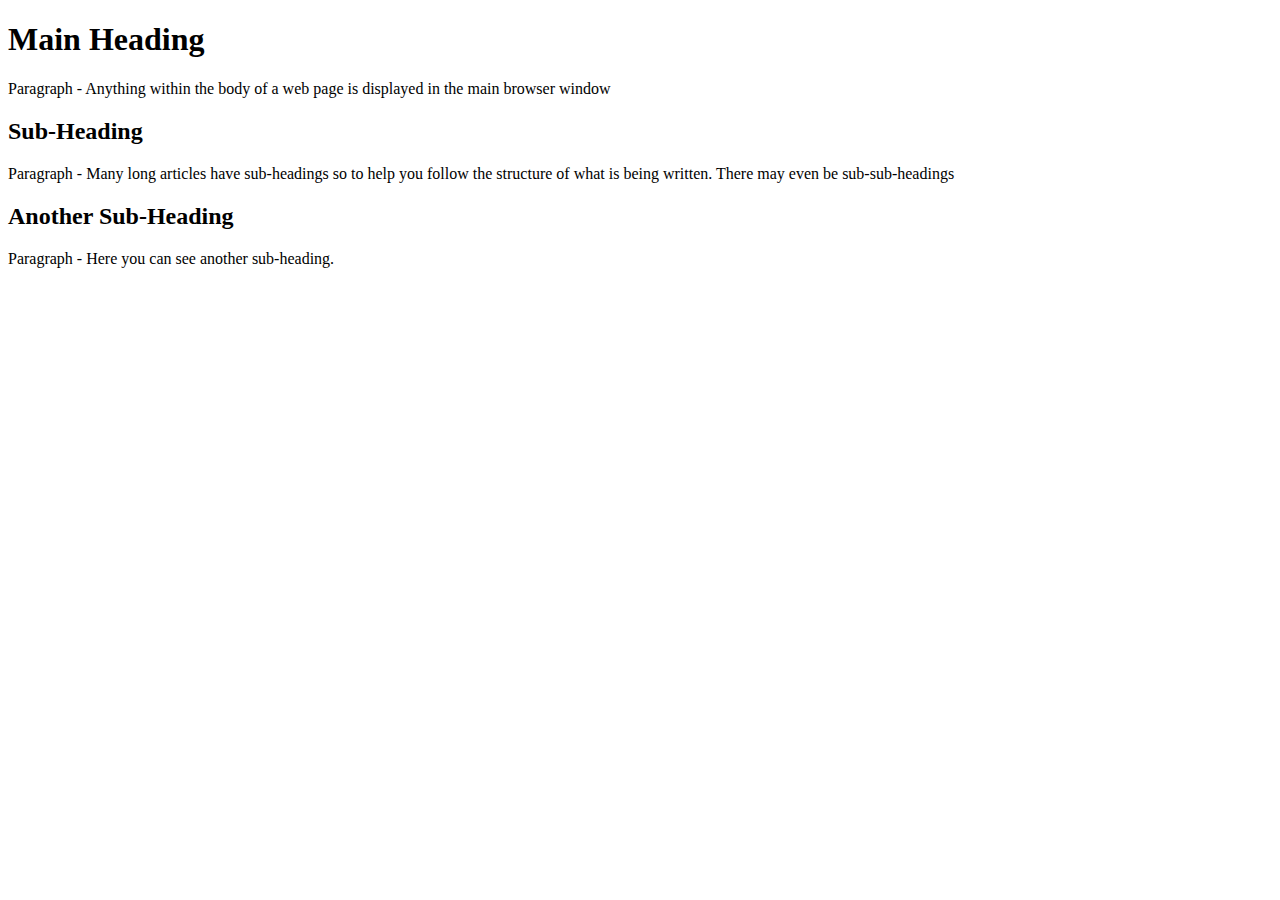
<file: ch_1/index.html>
<!DOCTYPE html>
<html lang="en">
<head>
    <meta charset="UTF-8">
    <meta name="viewport" content="width=device-width, initial-scale=1.0">
    <title>Document</title>
</head>
<body>
    <h1>Main Heading</h1>
    <p>Paragraph - Anything within the body of a web page is displayed in the main browser window</p>
    <h2>Sub-Heading</h2>
    <p>Paragraph - Many long articles have sub-headings so to help you follow the structure of what is being written. There may
        even be sub-sub-headings</p>
    <h2>Another Sub-Heading</h2>
    <p>Paragraph - Here you can see another sub-heading.</p>

</body>
</html>
</file>
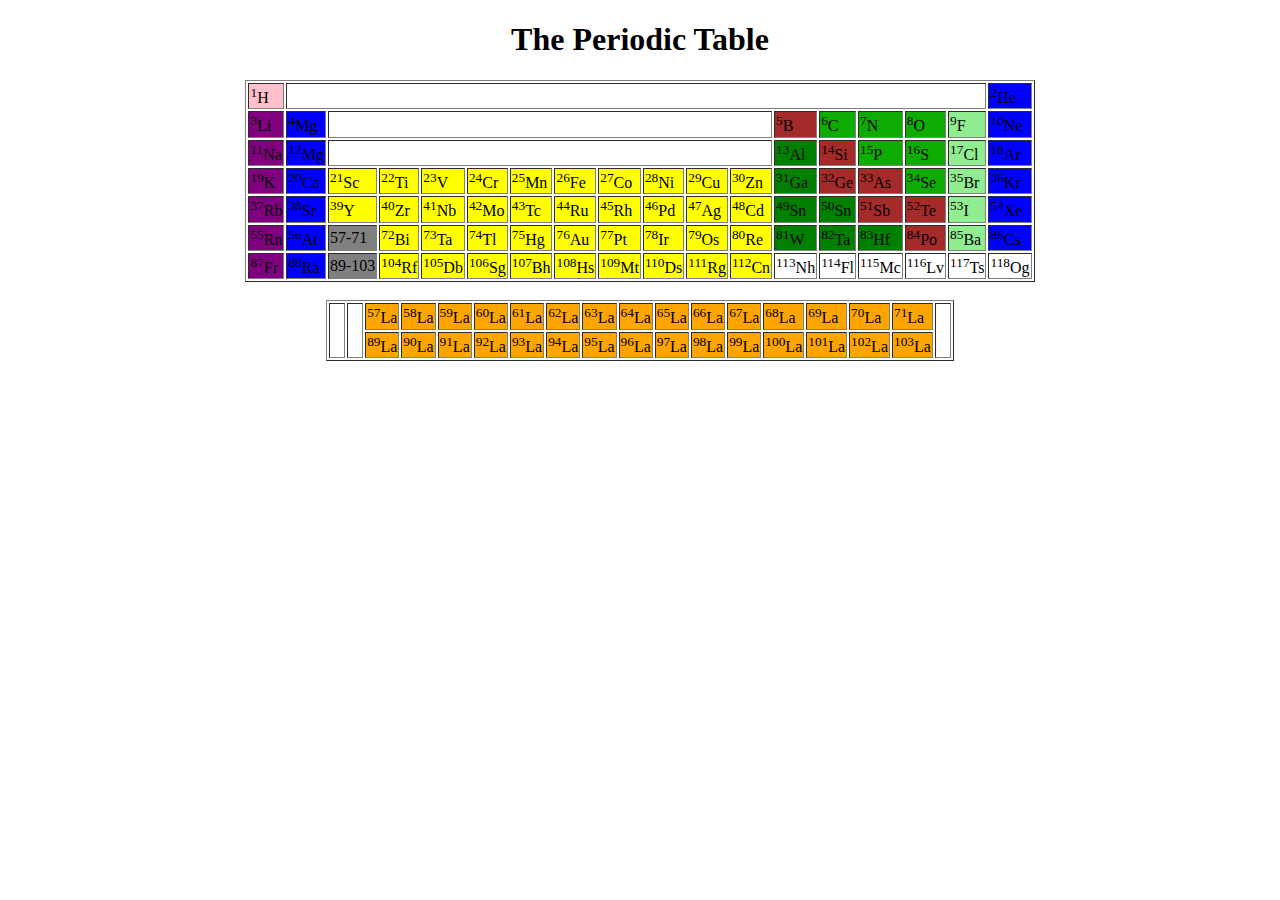
<file: ch_10/index.html>
<!DOCTYPE html>
<html lang="en">
<head>
    <meta charset="UTF-8">
    <meta name="viewport" content="width=device-width, initial-scale=1.0">
    <title>Ch#6</title>
</head>
<body>
    <div>
    <h1 align="center">The Periodic Table</h1>
    <table border="1px solid black" align="center">
        <tr>
            <td bgcolor="pink"> <sup> 1</sup>H</td>
            <td colspan="16"></td>

            <td bgcolor="blue"> <sup> 2</sup>He</td>
        </tr>
        <tr>
            <td bgcolor="purple"> <sup>3</sup>Li</td>
            <td bgcolor="blue"><sup>4</sup>Mg</td>
            <td colspan="10"></td>

            <td bgcolor="brown"><sup>5</sup>B</td>
            <td bgcolor="peach"><sup>6</sup>C</td>
            <td bgcolor="peach"><sup>7</sup>N</td>
            <td bgcolor="peach"><sup>8</sup>O</td>
            <td bgcolor="lightgreen"><sup>9</sup>F</td>
            <td bgcolor="blue"> <sup>10</sup>Ne</td>
        </tr>
        <tr>
            <td bgcolor="purple"> <sup>11</sup>Na</td>
            <td bgcolor="blue"><sup>12</sup>Mg</td>
            <td colspan="10"></td>

            <td bgcolor="green"><sup>13</sup>Al</td>
            <td bgcolor="brown"><sup>14</sup>Si</td>
            <td bgcolor="peach"><sup>15</sup>P</td>
            <td bgcolor="peach"><sup>16</sup>S</td>
            <td bgcolor="lightgreen"><sup>17</sup>Cl</td>
            <td bgcolor="blue"> <sup>18</sup>Ar</td>
        </tr>
        <tr>
            <td bgcolor="purple"> <sup>19</sup>K</td>
            <td bgcolor="blue"><sup>20</sup>Ca</td>
            <td bgcolor="yellow"><sup>21</sup>Sc</td>
            <td bgcolor="yellow"><sup>22</sup>Ti</td>
            <td bgcolor="yellow"><sup>23</sup>V</td>
            <td bgcolor="yellow"><sup>24</sup>Cr</td>
            <td bgcolor="yellow"><sup>25</sup>Mn</td>
            <td bgcolor="yellow"><sup>26</sup>Fe</td>
            <td bgcolor="yellow"><sup>27</sup>Co</td>
            <td bgcolor="yellow"><sup>28</sup>Ni</td>
            <td bgcolor="yellow"><sup>29</sup>Cu</td>
            <td bgcolor="yellow"><sup>30</sup>Zn</td>
            <td bgcolor="green"><sup>31</sup>Ga</td>
            <td bgcolor="brown"><sup>32</sup>Ge</td>
            <td bgcolor="brown"><sup>33</sup>As</td>
            <td bgcolor="peach"><sup>34</sup>Se</td>
            <td bgcolor="lightgreen"><sup>35</sup>Br</td>
            <td bgcolor="blue"> <sup>36</sup>Kr</td>
        </tr>
        <tr>
            <td bgcolor="purple"> <sup>37</sup>Rb</td>
            <td bgcolor="blue"><sup>38</sup>Sr</td>
            <td bgcolor="yellow"><sup>39</sup>Y</td>
            <td bgcolor="yellow"><sup>40</sup>Zr</td>
            <td bgcolor="yellow"><sup>41</sup>Nb</td>
            <td bgcolor="yellow"><sup>42</sup>Mo</td>
            <td bgcolor="yellow"><sup>43</sup>Tc</td>
            <td bgcolor="yellow"><sup>44</sup>Ru</td>
            <td bgcolor="yellow"><sup>45</sup>Rh</td>
            <td bgcolor="yellow"><sup>46</sup>Pd</td>
            <td bgcolor="yellow"><sup>47</sup>Ag</td>
            <td bgcolor="yellow"><sup>48</sup>Cd</td>
            <td bgcolor="green"><sup>49</sup>Sn</td>
            <td bgcolor="green"><sup>50</sup>Sn</td>
            <td bgcolor="brown"><sup>51</sup>Sb</td>
            <td bgcolor="brown"><sup>52</sup>Te</td>
            <td bgcolor="lightgreen"><sup>53</sup>I</td>
            <td bgcolor="blue"> <sup>54</sup>Xe</td>
        </tr>
        <tr>
            <td bgcolor="purple"> <sup>55</sup>Rn</td>
            <td bgcolor="blue"><sup>56</sup>At</td>
            <td bgcolor="gray">57-71</td>
            <td bgcolor="yellow"><sup>72</sup>Bi</td>
            <td bgcolor="yellow"><sup>73</sup>Ta</td>
            <td bgcolor="yellow"><sup>74</sup>Tl</td>
            <td bgcolor="yellow"><sup>75</sup>Hg</td>
            <td bgcolor="yellow"><sup>76</sup>Au</td>
            <td bgcolor="yellow"><sup>77</sup>Pt</td>
            <td bgcolor="yellow"><sup>78</sup>Ir</td>
            <td bgcolor="yellow"><sup>79</sup>Os</td>
            <td bgcolor="yellow"><sup>80</sup>Re</td>
            <td bgcolor="green"><sup>81</sup>W</td>
            <td bgcolor="green"><sup>82</sup>Ta</td>
            <td bgcolor="green"><sup>83</sup>Hf</td>
            <td bgcolor="brown"><sup>84</sup>Po</td>
            <td bgcolor="lightgreen"><sup>85</sup>Ba</td>
            <td bgcolor="blue"> <sup>86</sup>Cs</td>
        </tr>
        <tr>
            <td bgcolor="purple"> <sup> 87</sup>Fr</td>
            <td bgcolor="blue"><sup> 88</sup>Ra</td>
            <td bgcolor="gray">89-103</td>
            <td bgcolor="yellow"><sup> 104</sup>Rf</td>
            <td bgcolor="yellow"><sup> 105</sup>Db</td>
            <td bgcolor="yellow"><sup> 106</sup>Sg</td>
            <td bgcolor="yellow"><sup> 107</sup>Bh</td>
            <td bgcolor="yellow"><sup> 108</sup>Hs</td>
            <td bgcolor="yellow"><sup> 109</sup>Mt</td>
            <td bgcolor="yellow"><sup> 110</sup>Ds</td>
            <td bgcolor="yellow"><sup>111</sup>Rg</td>
            <td bgcolor="yellow"><sup>112</sup>Cn</td>
            <td><sup>113</sup>Nh</td>
            <td><sup>114</sup>Fl</td>
            <td><sup>115</sup>Mc</td>
            <td><sup>116</sup>Lv</td>
            <td><sup>117</sup>Ts</td>
            <td> <sup>118</sup>Og</td>
        </tr>
    </table> <br>
    <table border="1px solid blck" align="center">
        <tr>
            <td rowspan="2">&nbsp;&nbsp;&nbsp;</td>
            <td rowspan="2">&nbsp;&nbsp;&nbsp;</td>
            <td bgcolor="orange"> <sup>57</sup>La</td>
            <td bgcolor="orange"> <sup>58</sup>La</td>
            <td bgcolor="orange"> <sup>59</sup>La</td>
            <td bgcolor="orange"> <sup>60</sup>La</td>
            <td bgcolor="orange"> <sup>61</sup>La</td>
            <td bgcolor="orange"> <sup>62</sup>La</td>
            <td bgcolor="orange"> <sup>63</sup>La</td>
            <td bgcolor="orange"> <sup>64</sup>La</td>
            <td bgcolor="orange"> <sup>65</sup>La</td>
            <td bgcolor="orange"> <sup>66</sup>La</td>
            <td bgcolor="orange"> <sup>67</sup>La</td>
            <td bgcolor="orange"> <sup>68</sup>La</td>
            <td bgcolor="orange"> <sup>69</sup>La</td>
            <td bgcolor="orange"> <sup>70</sup>La</td>
            <td bgcolor="orange"> <sup>71</sup>La</td>
            <td rowspan="2">&nbsp;&nbsp;&nbsp;</td>
        </tr>
        <tr>
            <td bgcolor="orange"> <sup>89</sup>La</td>
            <td bgcolor="orange"> <sup>90</sup>La</td>
            <td bgcolor="orange"> <sup>91</sup>La</td>
            <td bgcolor="orange"> <sup>92</sup>La</td>
            <td bgcolor="orange"> <sup>93</sup>La</td>
            <td bgcolor="orange"> <sup>94</sup>La</td>
            <td bgcolor="orange"> <sup>95</sup>La</td>
            <td bgcolor="orange"> <sup>96</sup>La</td>
            <td bgcolor="orange"> <sup>97</sup>La</td>
            <td bgcolor="orange"> <sup>98</sup>La</td>
            <td bgcolor="orange"> <sup>99</sup>La</td>
            <td bgcolor="orange"> <sup>100</sup>La</td>
            <td bgcolor="orange"> <sup>101</sup>La</td>
            <td bgcolor="orange"> <sup>102</sup>La</td>
            <td bgcolor="orange"> <sup>103</sup>La</td>
        </tr>
    </table>
</div>

</body>
</html>
</file>
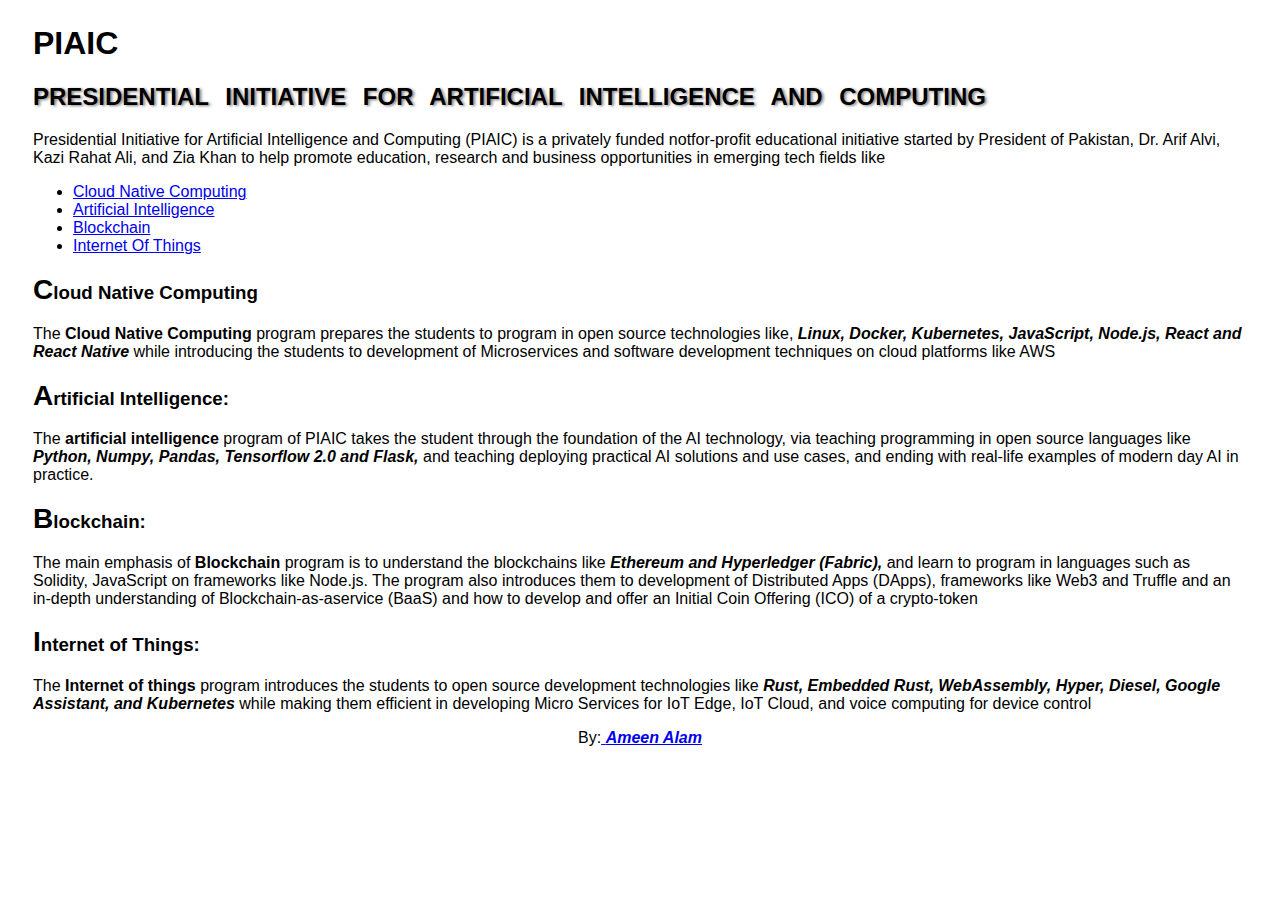
<file: ch_11_12/index.html>
<!DOCTYPE html>
<html lang="en">
<head>
    <meta charset="UTF-8">
    <meta name="viewport" content="width=device-width, initial-scale=1.0">
    <title>Document</title>
    <style>
        h3::first-letter {
          font-size: 150%;
          color: black;
        }
        div {
          margin: 25px;  
        }
        </style>
</head>
<div>
<body style="font-family: -apple-system, BlinkMacSystemFont, 'Segoe UI', Roboto, Oxygen, Ubuntu, Cantarell, 'Open Sans', 'Helvetica Neue', sans-serif;">
   <h1>PIAIC</h1> 
   <h2 style="text-shadow: 2px 1px 3px gray; word-spacing: 10px; font-family: Verdana, Geneva, Tahoma, sans-serif ; ">PRESIDENTIAL INITIATIVE FOR ARTIFICIAL INTELLIGENCE AND COMPUTING</h2>
   <P>Presidential Initiative for Artificial Intelligence and Computing (PIAIC) is a privately funded notfor-profit educational initiative started by President of Pakistan, Dr. Arif Alvi, Kazi Rahat Ali, and
    Zia Khan to help promote education, research and business opportunities in emerging tech
    fields like</P>
    <ul>
        <li> <a href="#"> Cloud Native Computing</a></li>
        <li> <a href="http://" target="_blank" rel="noopener noreferrer"> Artificial Intelligence</a></li>
        <li> <a href="#"> Blockchain</a></li>
        <li> <a href="#"> Internet Of Things</a></li>
    </ul>
    <h3>Cloud Native Computing</h3>
    <p>The <b> Cloud Native Computing </b> program prepares the students to program in open source
        technologies like, <i><b> Linux, Docker, Kubernetes, JavaScript, Node.js, React and React Native </b> </i>
        while introducing the students to development of Microservices and software development
        techniques on cloud platforms like AWS</p>
        <h3>Artificial Intelligence:</h3>
        <p>The <b> artificial intelligence </b> program of PIAIC takes the student through the foundation of the AI
            technology, via teaching programming in open source languages like <b> <i> Python, Numpy, Pandas,
            Tensorflow 2.0 and Flask,</i></b> and teaching deploying practical AI solutions and use cases, and
            ending with real-life examples of modern day AI in practice.</p>
        <h3>Blockchain:</h3>
        <p>The main emphasis of <b> Blockchain </b> program is to understand the blockchains like <b><i> Ethereum
            and Hyperledger (Fabric), </i></b>and learn to program in languages such as Solidity, JavaScript on
            frameworks like Node.js. The program also introduces them to development of Distributed Apps
            (DApps), frameworks like Web3 and Truffle and an in-depth understanding of Blockchain-as-aservice (BaaS) and how to develop and offer an Initial Coin Offering (ICO) of a crypto-token</p>
        <h3>Internet of Things:</h3>
        <p>The <b> Internet of things </b> program introduces the students to open source development
            technologies like <i><b> Rust, Embedded Rust, WebAssembly, Hyper, Diesel, Google Assistant,
            and Kubernetes </b></i> while making them efficient in developing Micro Services for IoT Edge, IoT
            Cloud, and voice computing for device control</p>
        <p align="center"> By:<a href="#"> <i> <b> Ameen Alam </b></i> </a></p>
    </div>
    </body>
</html>
</file>
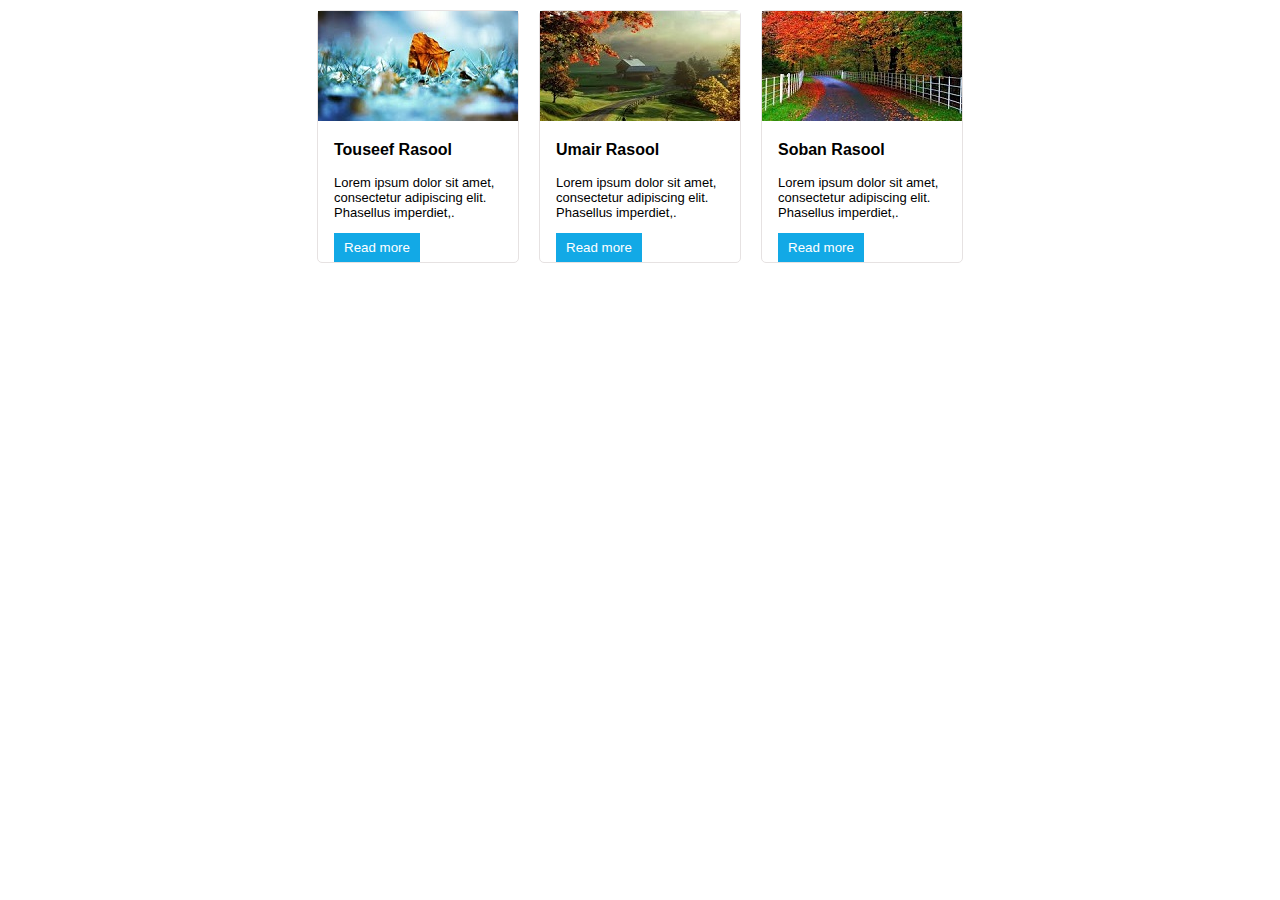
<file: ch_13/index.html>
<!DOCTYPE html>
<html lang="en">
<head>
    <meta charset="UTF-8">
    <meta name="viewport" content="width=device-width, initial-scale=1.0">
    <title>Document</title>
    <style>
        body {margin: 0px; font-family: -apple-system, BlinkMacSystemFont, 'Segoe UI', Roboto, Oxygen, Ubuntu, Cantarell, 'Open Sans', 'Helvetica Neue', sans-serif;}
        #more {display: none;}
        #name {font-size: medium; font-weight: bold;}
        #para { font-size: small;}
        button { color: white; background-color: rgb(18, 169, 230); padding: 7px 10px; border: transparent; }
        .text {padding: 0em 1em;}
        .block{width: 200px; height: auto; border: 1px solid rgb(230, 226, 226); margin: 0px 10px; border-radius: 5px;}
        .blocks { display: flex; justify-content: center; margin: 10px;}
        </style>
</head>
<body>
    <div class="blocks">
   <div class="block">
        <img src="./image1.jpg" alt="#">
        <div class="text">
            <p id="name">Touseef Rasool</p>
            <p id="para">Lorem ipsum dolor sit amet, consectetur adipiscing elit. Phasellus imperdiet,<span id="dots">.</span><span id="more">erisque enim ligula venenatis dolor. Maecenas nisl est, ultrices nec congue eget, auctor vitae massa. Fusce luctus vestibulum augue ut aliquet. Nunc sagittis dictum nisi, sed ullamcorper ipsum dignissim ac. In at libero sed nunc venenatis imperdiet sed ornare turpis. Donec vitae dui eget tellus gravida venenatis. Integer fringilla congue eros non fermentum. Sed dapibus pulvinar nibh tempor porta.</span></p>
            <button onclick="myFunction()" id="myBtn">Read more</button>
        </div>
   </div>
   <div class="block">
        <img src="./image2.jpg" alt="#">
        <div class="text">
            <p id="name">Umair Rasool</p>
            <p id="para">Lorem ipsum dolor sit amet, consectetur adipiscing elit. Phasellus imperdiet,<span id="dots">.</span><span id="more">erisque enim ligula venenatis dolor. Maecenas nisl est, ultrices nec congue eget, auctor vitae massa. Fusce luctus vestibulum augue ut aliquet. Nunc sagittis dictum nisi, sed ullamcorper ipsum dignissim ac. In at libero sed nunc venenatis imperdiet sed ornare turpis. Donec vitae dui eget tellus gravida venenatis. Integer fringilla congue eros non fermentum. Sed dapibus pulvinar nibh tempor porta.</span></p>
            <button onclick="myFunction()" id="myBtn">Read more</button>
        </div>
    </div>
<div class="block">
    <img src="./image3.jpg" alt="#">
    <div class="text">
        <p id="name">Soban Rasool</p>
        <p id="para">Lorem ipsum dolor sit amet, consectetur adipiscing elit. Phasellus imperdiet,<span id="dots">.</span><span id="more">erisque enim ligula venenatis dolor. Maecenas nisl est, ultrices nec congue eget, auctor vitae massa. Fusce luctus vestibulum augue ut aliquet. Nunc sagittis dictum nisi, sed ullamcorper ipsum dignissim ac. In at libero sed nunc venenatis imperdiet sed ornare turpis. Donec vitae dui eget tellus gravida venenatis. Integer fringilla congue eros non fermentum. Sed dapibus pulvinar nibh tempor porta.</span></p>
        <button onclick="myFunction()" id="myBtn">Read more</button>
    </div>
</div>

   <script>
    function myFunction() {
      var dots = document.getElementById("dots");
      var moreText = document.getElementById("more");
      var btnText = document.getElementById("myBtn");
    
      if (dots.style.display === "none") {
        dots.style.display = "inline";
        btnText.innerHTML = "Read more"; 
        moreText.style.display = "none";
      } else {
        dots.style.display = "none";
        btnText.innerHTML = "Read less"; 
        moreText.style.display = "inline";
      }
    }

    </script>
</body>
</html>
</file>
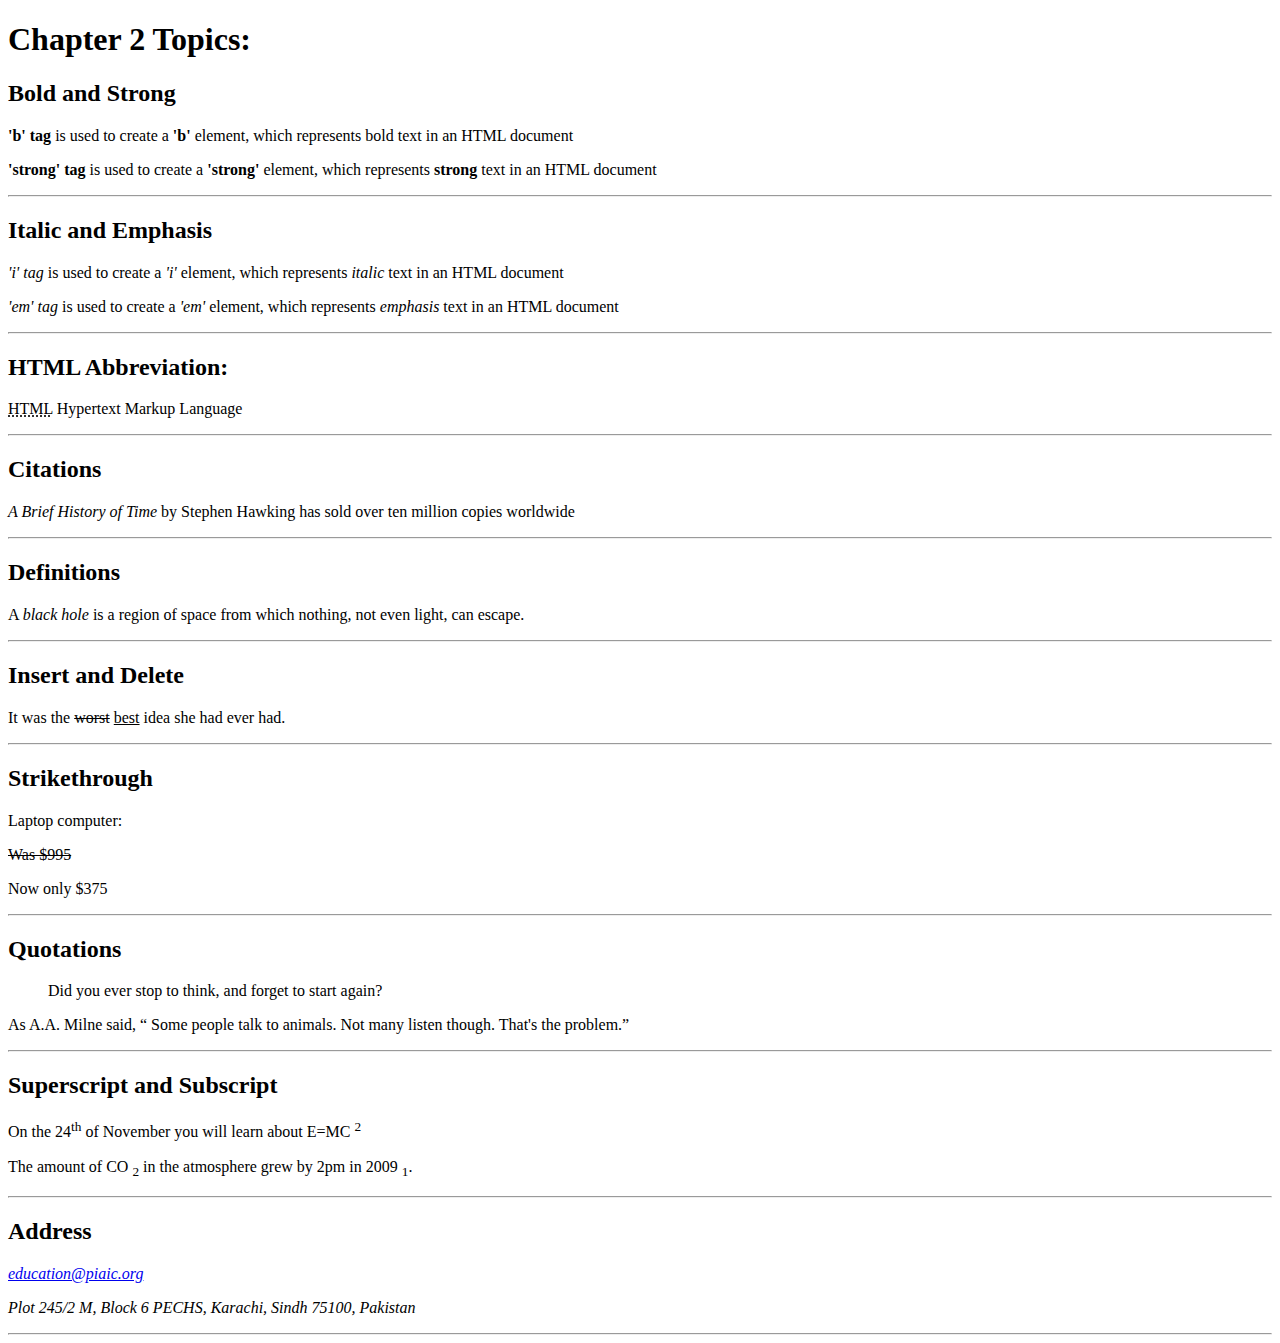
<file: ch_2/index.html>
<!DOCTYPE html>
<html lang="en">
<head>
    <meta charset="UTF-8">
    <meta name="viewport" content="width=device-width, initial-scale=1.0">
    <title>Document</title>
</head>
<body>
    <h1>Chapter 2 Topics:</h1>
    <h2>Bold and Strong</h2>
    <p> <b> 'b' tag</b> is used to create a <b>'b'</b> element, which represents bold text in an HTML document</p>
    <p><strong> 'strong' tag</strong> is used to create a <strong> 'strong'</strong> element, which represents <strong> strong </strong> text in an HTML document</p>
    <hr>
    <h2>Italic and Emphasis</h2>
    <p><i> 'i' tag</i> is used to create a <i> 'i'</i> element, which represents <i> italic</i> text in an HTML document</p>
    <p> <em> 'em' tag </em>is used to create a <em> 'em'</em> element, which represents <em>emphasis</em> text in an HTML document</p>
    <hr>
    <h2>HTML Abbreviation:</h2>
    <p><abbr title="Hyper text Markup language">HTML</abbr> Hypertext Markup Language</p>
    <hr>
    <h2>Citations</h2>
    <p> <cite> A Brief History of Time </cite> by Stephen Hawking has sold over ten million copies worldwide</p>
    <hr>
    <h2>Definitions</h2>
    <p>A <dfn> black hole </dfn>  is a region of space from which nothing, not even light, can escape.</p>
    <hr>
    <h2>Insert and Delete</h2>
    <p>It was the <del> worst</del> <ins> best</ins> idea she had ever had.</p>
    <hr>
    <h2>Strikethrough</h2>
    <p>Laptop computer:</p>
    <p> <s> Was $995 </s></p>
    <p>Now only $375</p>
    <hr>
    <h2>Quotations</h2>
    <p><blockquote>Did you ever stop to think, and forget to start again?</blockquote></p>
    <p>As A.A. Milne said, <q> Some people talk to animals. Not many listen though. That's the problem.</q></p>
    <hr>
    <h2>Superscript and Subscript</h2>
    <p>On the 24<sup>th</sup> of November you will learn about E=MC <sup> 2</sup></p>
    <p>The amount of CO <sub> 2</sub> in the atmosphere grew by 2pm in 2009 <sub> 1</sub>.</p>
    <hr>
    <h2>Address</h2>
    <a href="education@piaic.org"> <i> education@piaic.org</i></a>
    <p><i> Plot 245/2 M, Block 6 PECHS, Karachi, Sindh 75100, Pakistan</i></p>
    <hr>

</body>
</html>
</file>
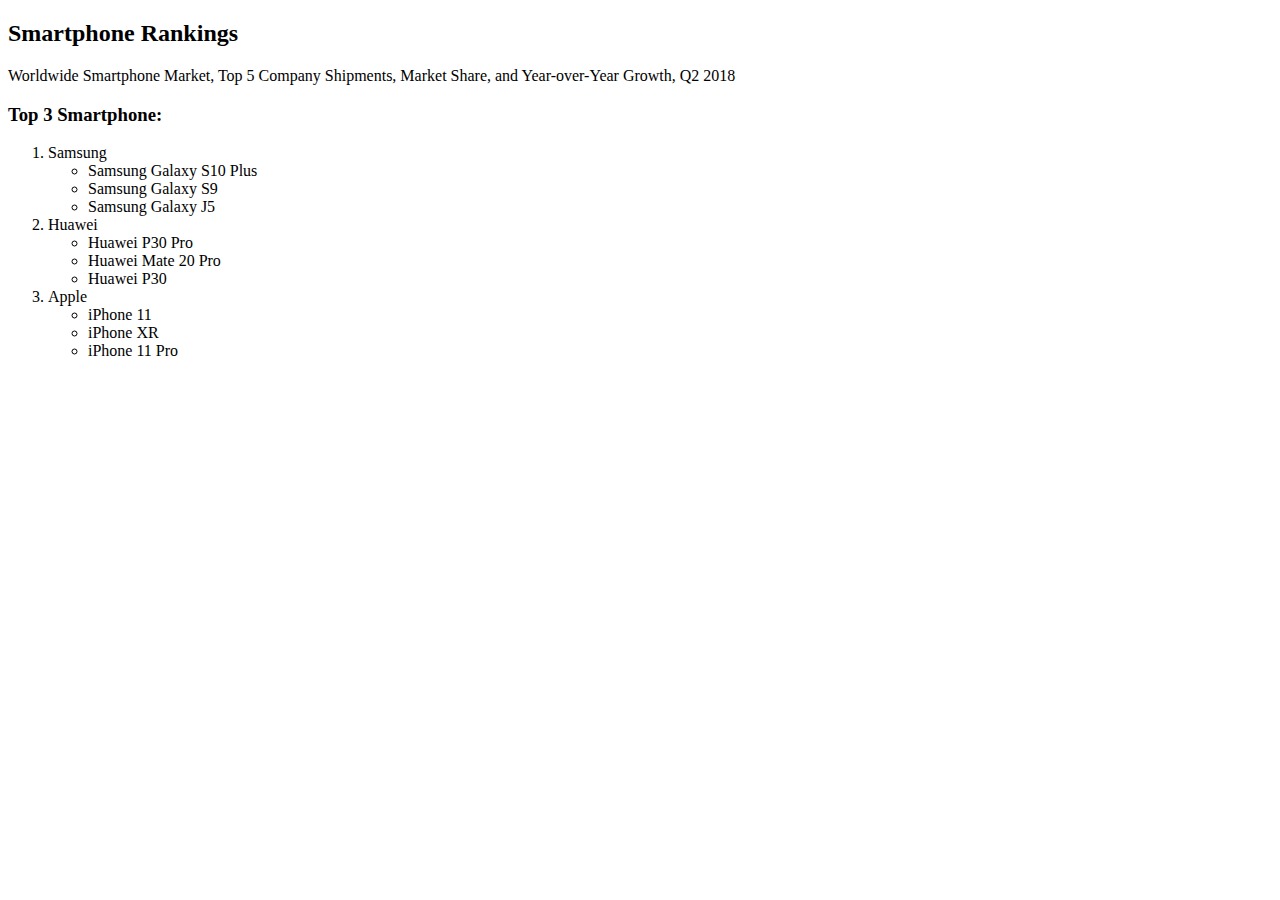
<file: ch_3/index.html>
<!DOCTYPE html>
<html lang="en">
<head>
    <meta charset="UTF-8">
    <meta name="viewport" content="width=device-width, initial-scale=1.0">
    <title>HTML Assignment Ch#3</title>
</head>
<body>
    <h2>Smartphone Rankings</h2>
    <p>Worldwide Smartphone Market, Top 5 Company Shipments, Market Share, and Year-over-Year Growth, Q2 2018</p>
    <h3>Top 3 Smartphone:</h3>
    <ol>
        <li>
            Samsung
        </li>
        <ul>
            <li>
                Samsung Galaxy S10 Plus  
            </li>
            <li>
                Samsung Galaxy S9  
            </li>
            <li>
                Samsung Galaxy J5  
            </li>
        </ul>
        <li>
            Huawei
        </li>
        <ul>
            <li>
                Huawei P30 Pro  
            </li>
            <li>
                Huawei Mate 20 Pro  
            </li>
            <li>
                Huawei P30  
            </li>
        </ul>
        <li>
            Apple
        </li>
        <ul>
            <li>
                iPhone 11
            </li>
            <li>
                iPhone XR
            </li>
            <li>
                iPhone 11 Pro
            </li>
        </ul>
    </ol>
</body>
</html>
</file>
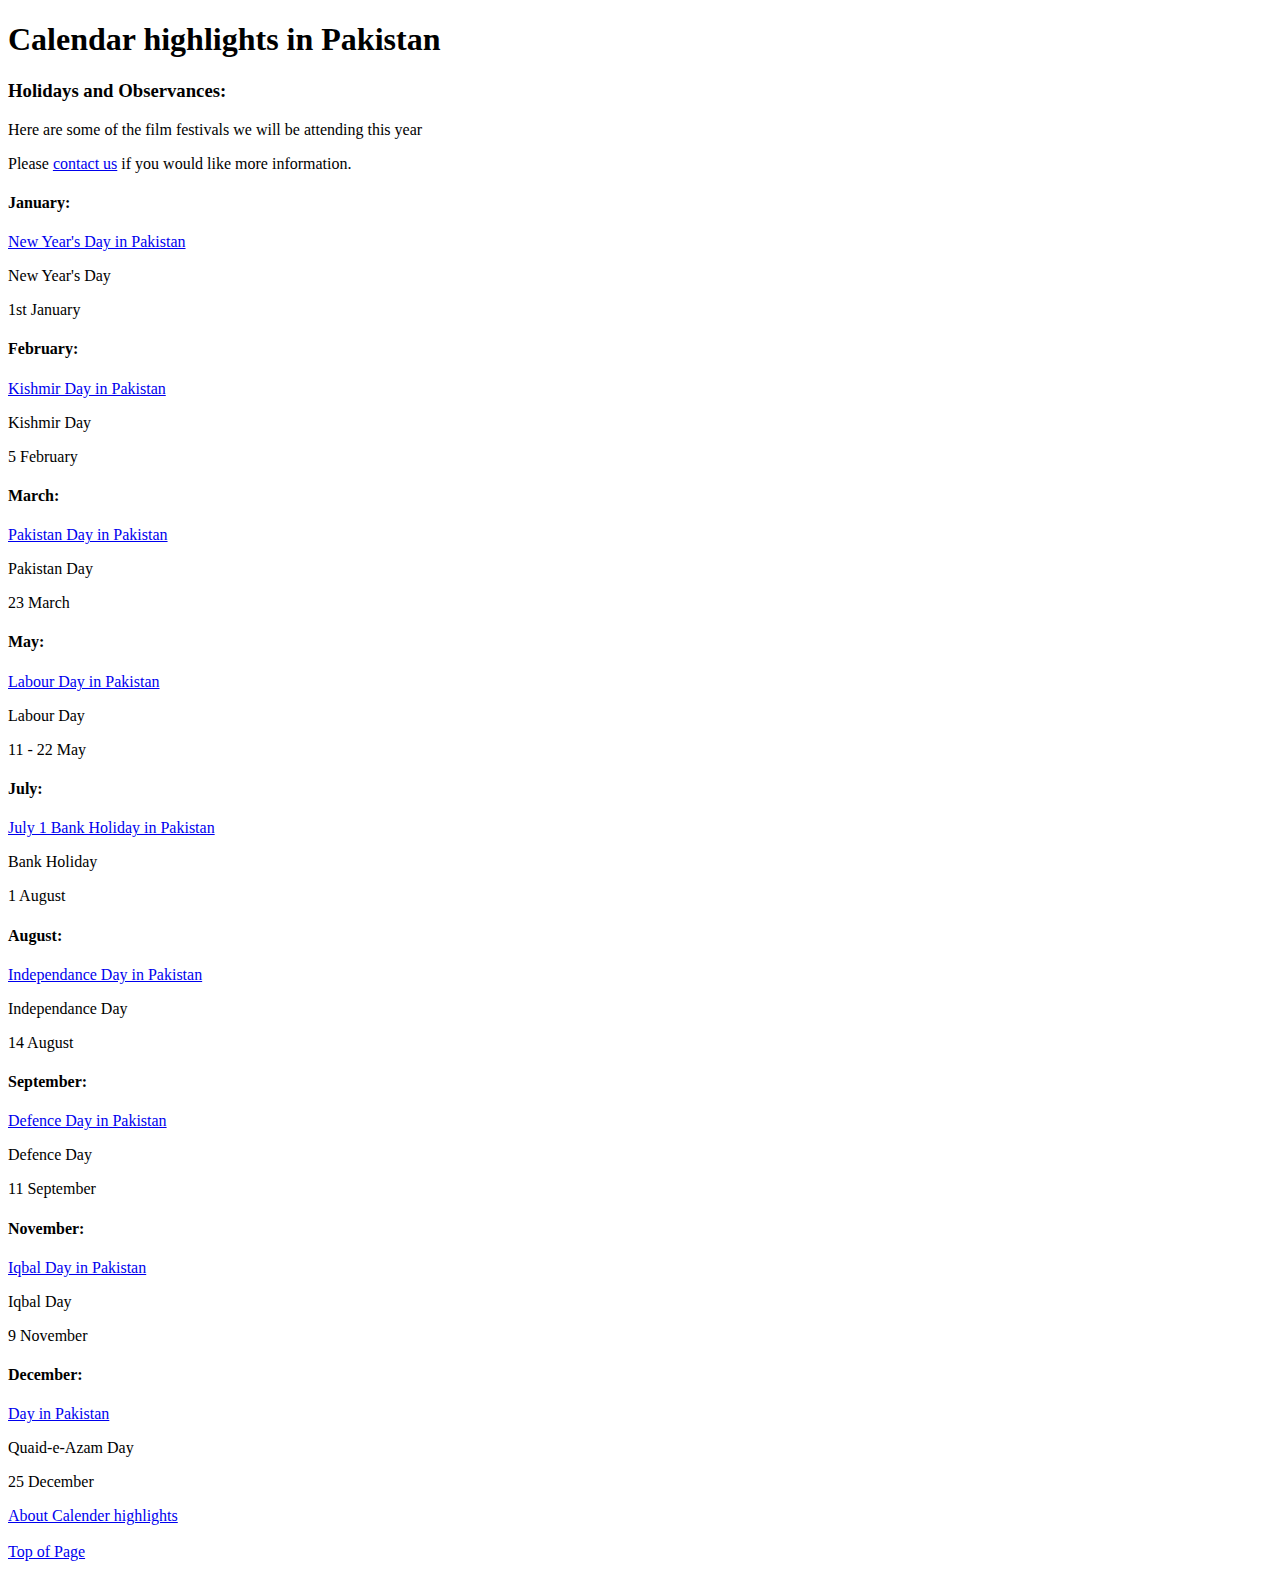
<file: ch_4/index.html>
<!DOCTYPE html>
<html lang="en">
<head>
    <meta charset="UTF-8">
    <meta name="viewport" content="width=device-width, initial-scale=1.0">
    <title>Document</title>
</head>
<body>
    <h1>Calendar highlights in Pakistan</h1>
    <h3>Holidays and Observances:</h3>
    <p>Here are some of the film festivals we will be attending this year</p>
    <p>Please <a href="mailto:education@piac.com">contact us</a> if you would like more information.</p>
    <h4>January:</h4>
    <p><a href="http://timeanddate.com">New Year's Day in Pakistan</a></p>
    <p>New Year's Day</p>
    <p>1st January</p>
    <h4>February:</h4>
    <p><a href="http://timeanddate.com">Kishmir Day in Pakistan</a></p>
    <p>Kishmir Day</p>
    <p>5 February</p>
    <h4>March:</h4>
    <p><a href="http://timeanddate.com">Pakistan Day in Pakistan</a></p>
    <p>Pakistan Day</p>
    <p>23 March</p>
    <h4>May:</h4>
    <p><a href="http://timeanddate.com">Labour Day in Pakistan</a></p>
    <p>Labour Day</p>
    <p>11 - 22 May</p>
    <h4>July:</h4>
    <p><a href="http://timeanddate.com">July 1 Bank Holiday in Pakistan</a></p>
    <p>Bank Holiday</p>
    <p>1 August</p>
    <h4>August:</h4>
    <p><a href="http://timeanddate.com">Independance Day in Pakistan</a></p>
    <p>Independance Day</p>
    <p>14 August</p>
    <h4>September:</h4>
    <p><a href="http://timeanddate.com">Defence Day in Pakistan</a></p>
    <p>Defence Day</p>
    <p>11 September</p>
    <h4>November:</h4>
    <p><a href="http://timeanddate.com">Iqbal Day in Pakistan</a></p>
    <p>Iqbal Day</p>
    <p>9 November</p>
    <h4>December:</h4>
    <p><a href="http://timeanddate.com"><Quaid-e-Azam></Quaid-e-Azam> Day in Pakistan</a></p>
    <p>Quaid-e-Azam Day</p>
    <p>25 December</p>
    <a href="about.html">About Calender highlights</a> <br><br>
    <a href="#top">Top of Page</a>
</body>
</html>
</file>
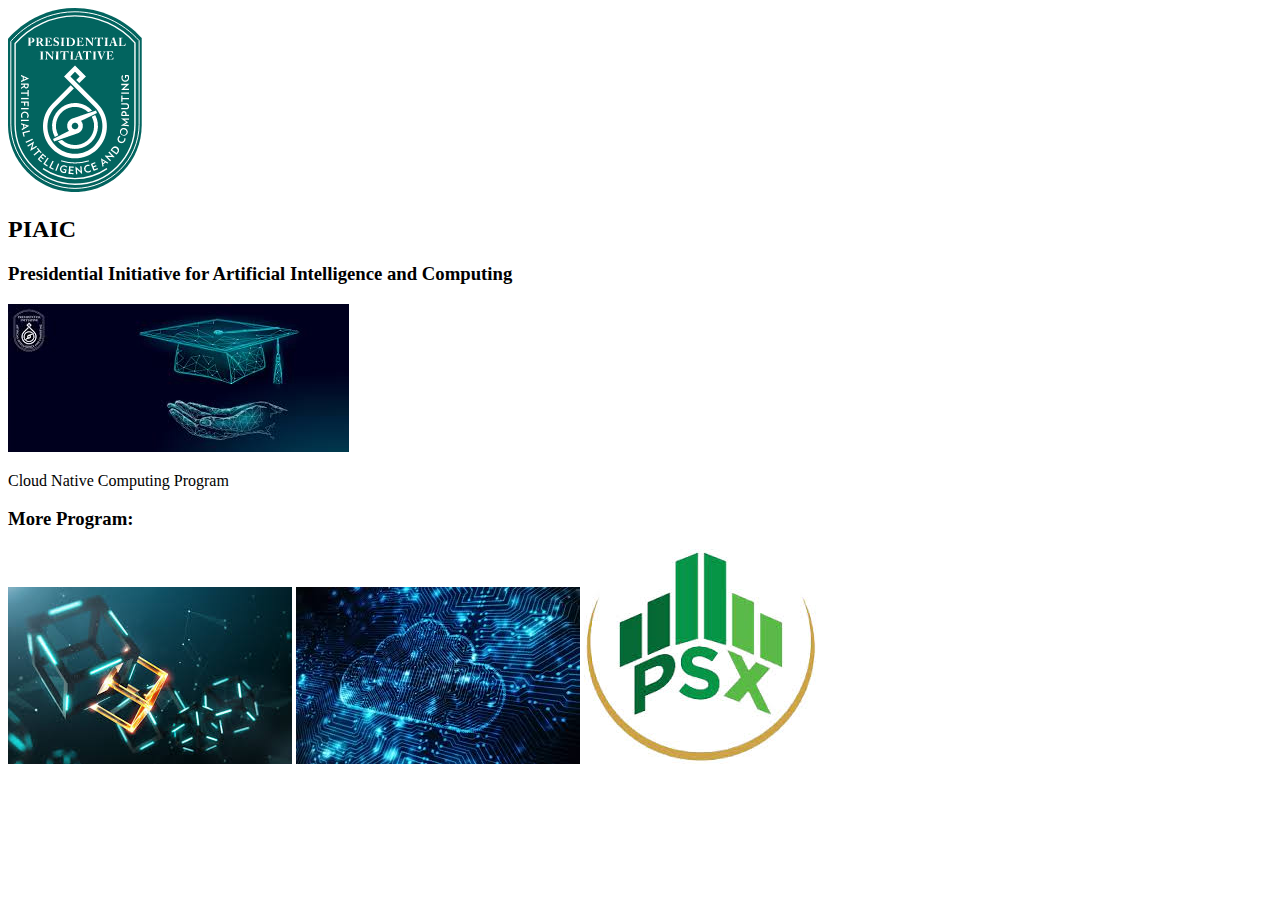
<file: ch_5/index.html>
<!DOCTYPE html>
<html lang="en">
<head>
    <meta charset="UTF-8">
    <meta name="viewport" content="width=device-width, initial-scale=1.0">
    <title>Document</title>
</head>
<body>
    <img src="./logo.png" alt="logo">
    <h2>PIAIC</h2>
    <h3>Presidential Initiative for Artificial Intelligence and Computing</h3>
    <img src="./image1.jpg" alt="image1">
    <p>Cloud Native Computing Program</p>
    <h3>More Program:</h3>
    <img src="./image2.jpg" alt="image2">
    <img src="./image3.jpg" alt="image3">
    <img src="./image4.jpg" alt="image4">
</body>
</html>
</file>
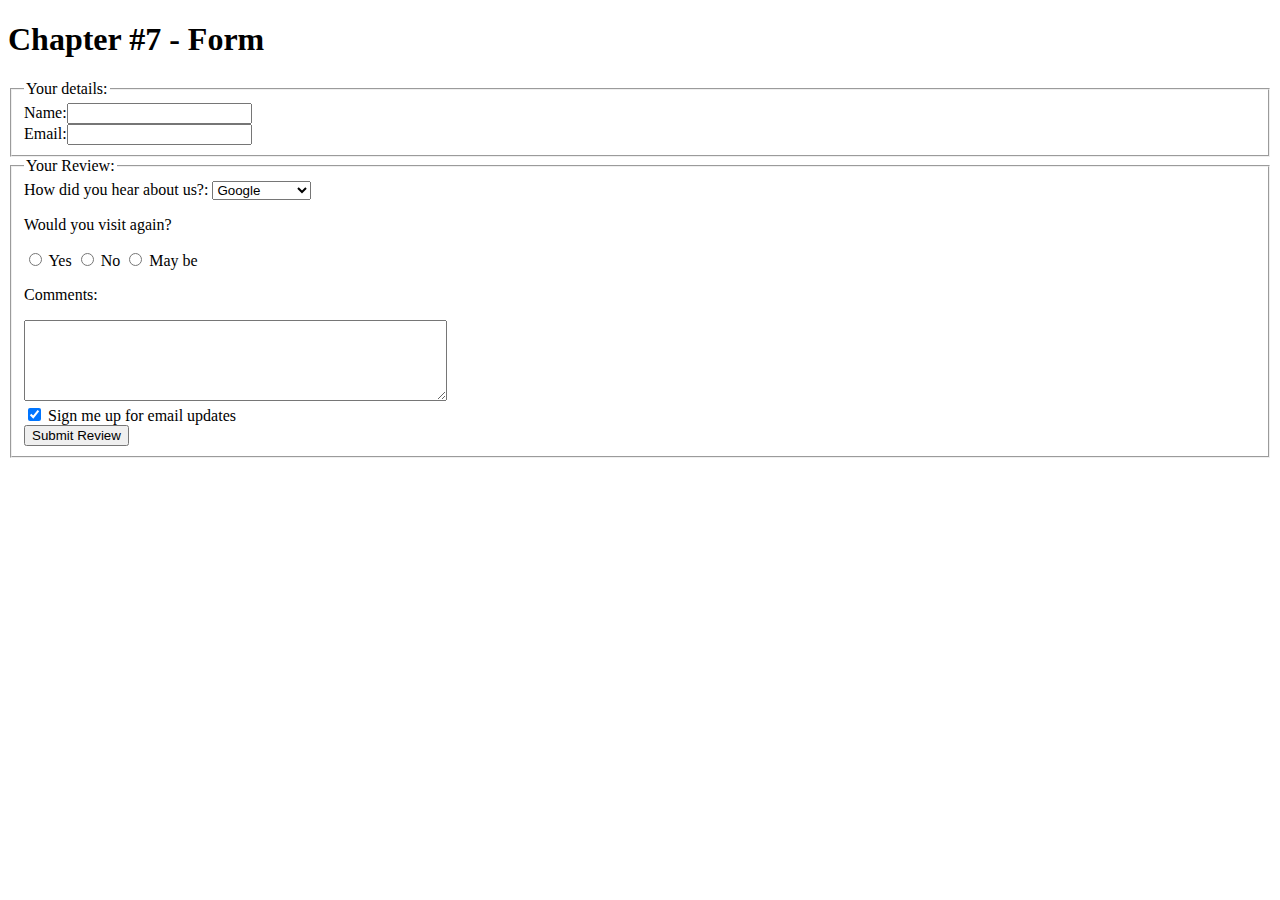
<file: ch_7/index.html>
<!DOCTYPE html>
<html lang="en">
<head>
    <meta charset="UTF-8">
    <meta name="viewport" content="width=device-width, initial-scale=1.0">
    <title>Document</title>
</head>
<body>
   <h1>Chapter #7 - Form</h1> 
   <form action="index.html" method="get">
    <fieldset>
        <legend> Your details: </legend>
        Name:<input type="text" name="yourname" value=""> <br>
        Email:<input type="email" name="email" value="">
    </fieldset>
</form>
<form action="index.html" method="get">
    <fieldset>
        <legend> Your Review: </legend>
        <label for="selectone">How did you hear about us?:</label>

        <select id="slectone">
            <option value="google">Google</option>
            <option value="socialmedia">Social Media</option>
            <option value="referal">Peer Referal</option>
            <option value="other">Other</option>
        </select>
        <P> Would you visit again?</P>
        <input type="radio" name="visit" id="yes">
        <label for="yes">Yes</label>
        <input type="radio" name="visit" id="no">
        <label for="no">No</label>
        <input type="radio" name="visit" id="maybe">
        <label for="maybe">May be</label>
        <p>Comments:</p>
        <textarea name="comments" id="comments" cols="50" rows="5"></textarea><br>
        <input type="checkbox" name="signup" id="signup" checked> Sign me up for email updates <br>
        <input type="submit" value="Submit Review">
    </fieldset>
</form><br>
</body>
</html>
</file>
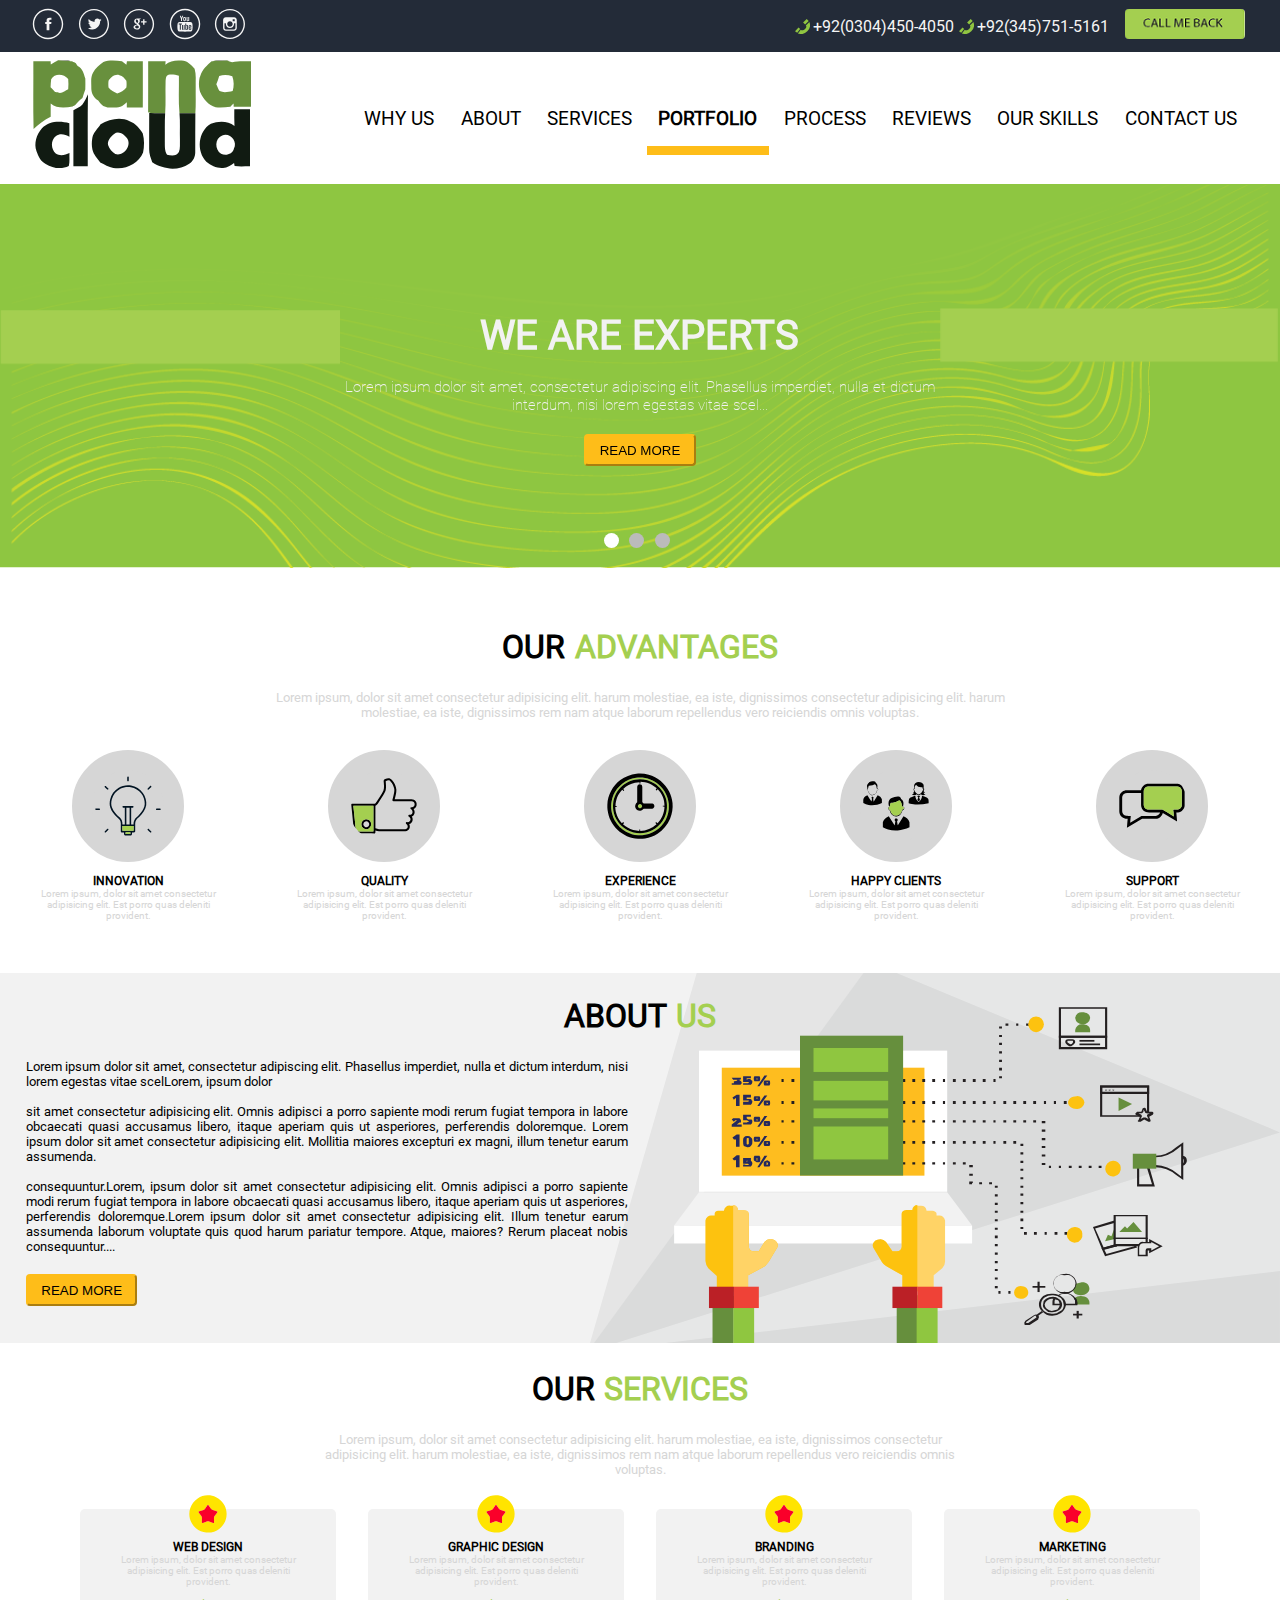
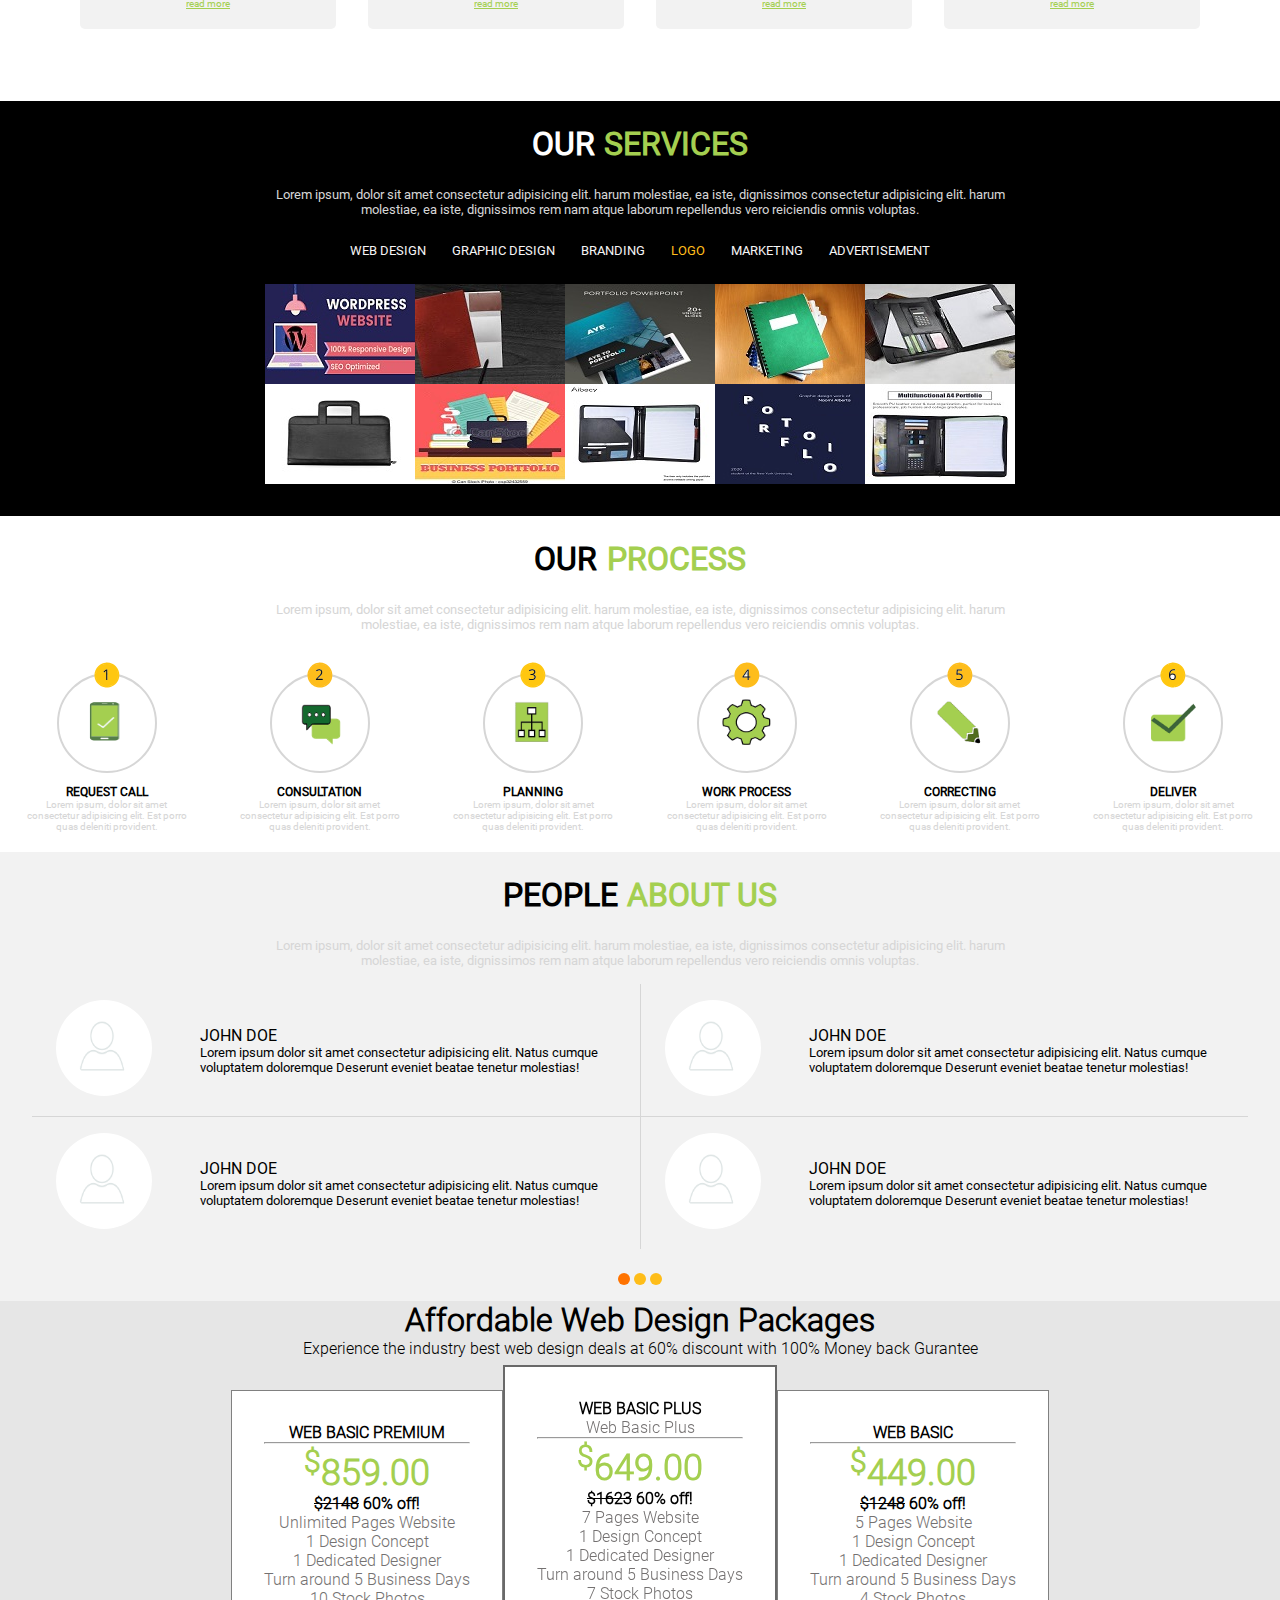
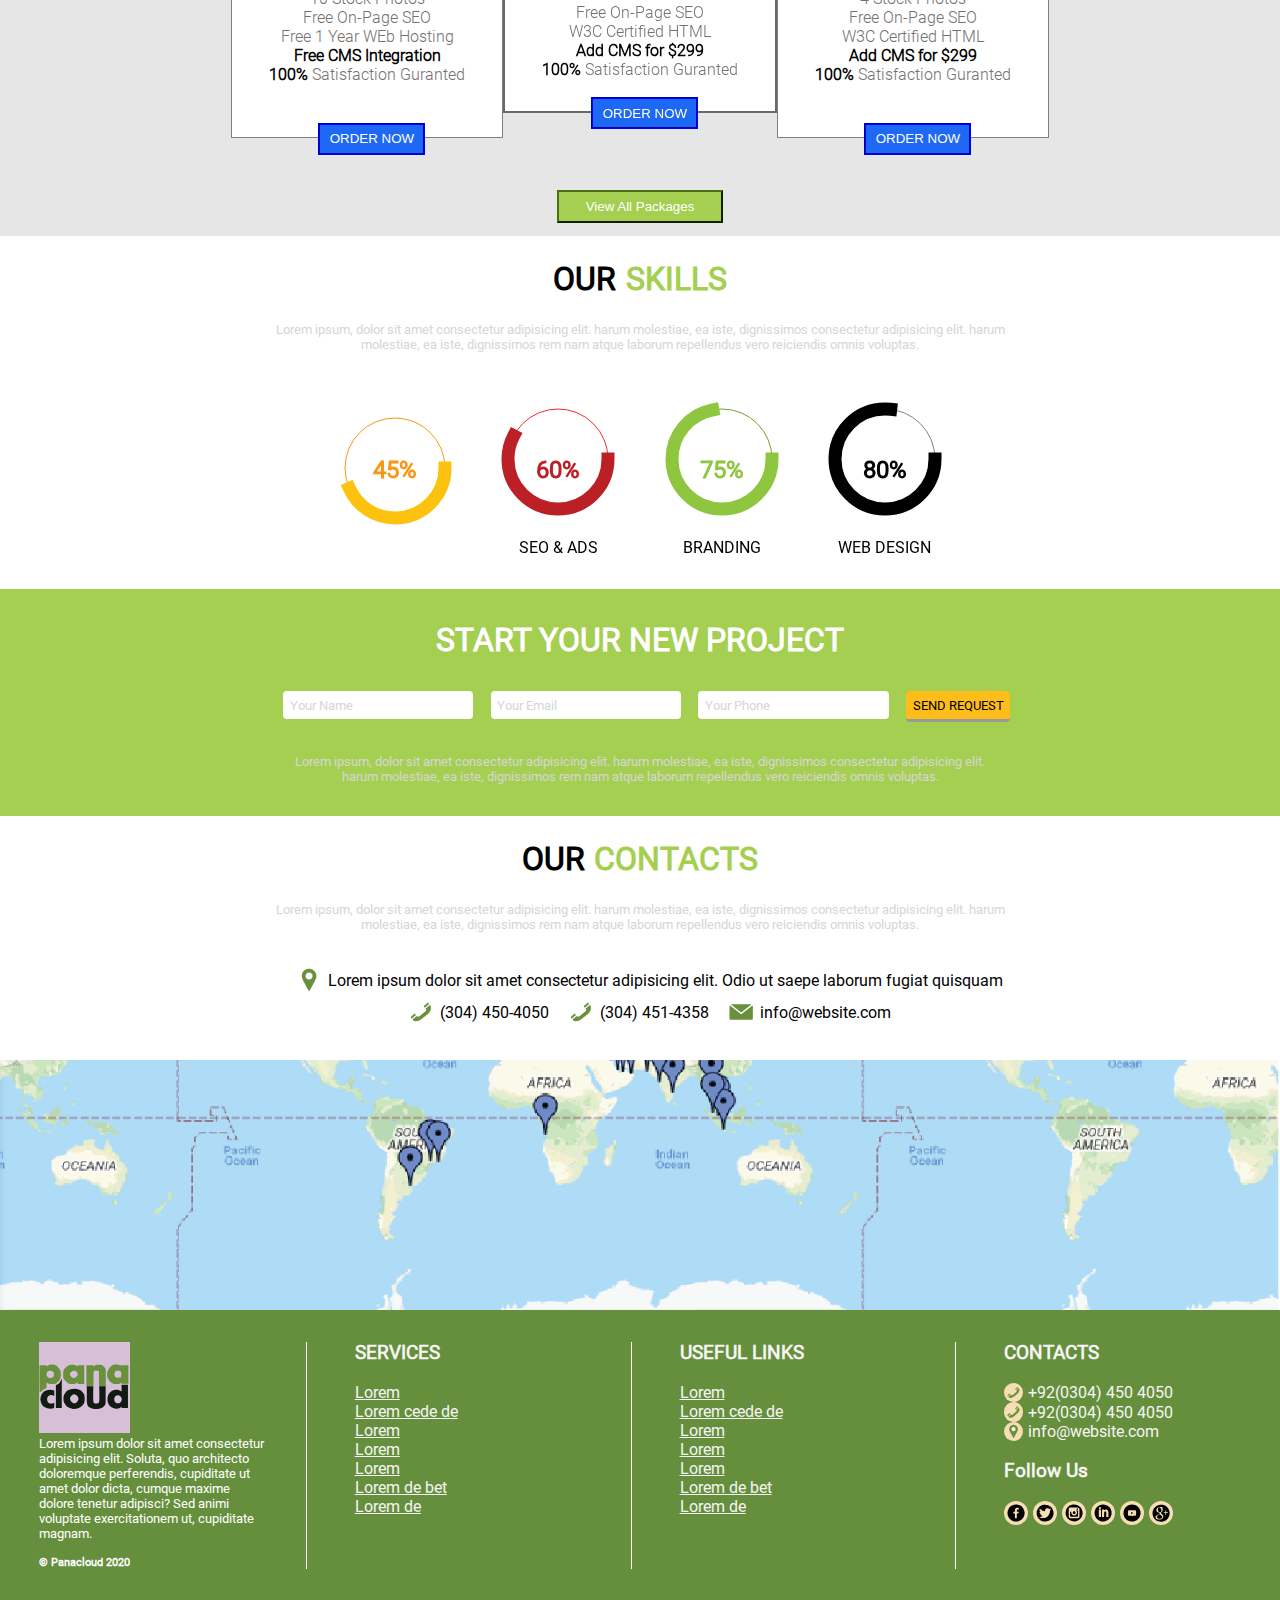
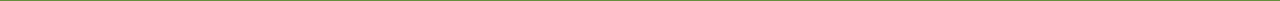
<file: CSS_Assignment/index.html>
<!DOCTYPE html>
<html lang="en">
<head>
      <meta charset="UTF-8">
      <meta name="viewport" content="width=device-width, initial-scale=1.0">
      <title>CSS Assignment</title>
      <link rel="stylesheet" href="./css/style.css">
</head>
<body>
                            <!-- code for header -->

  <header class="topbar">
      <div class="container flex justify-between items-center">
          <div class="icons">
            <a href="#"><svg class="svg-icon" viewBox="0 0 20 20"><path fill="none" d="M10,0.5c-5.247,0-9.5,4.253-9.5,9.5c0,5.247,4.253,9.5,9.5,9.5c5.247,0,9.5-4.253,9.5-9.5C19.5,4.753,15.247,0.5,10,0.5 M10,18.637c-4.77,0-8.636-3.867-8.636-8.637S5.23,1.364,10,1.364S18.637,5.23,18.637,10S14.77,18.637,10,18.637 M10.858,7.949c0-0.349,0.036-0.536,0.573-0.536h0.719v-1.3H11c-1.38,0-1.866,0.65-1.866,1.743v0.845h-0.86V10h0.86v3.887h1.723V10h1.149l0.152-1.299h-1.302L10.858,7.949z"></path>
            </svg></a>
            <a href="#"><svg class="svg-icon" viewBox="0 0 20 20"><path fill="none" d="M14.467,6.707c-0.34,0.198-0.715,0.342-1.115,0.419c-0.318-0.335-0.775-0.545-1.279-0.545c-0.969,0-1.754,0.773-1.754,1.727c0,0.135,0.015,0.267,0.045,0.394C8.905,8.628,7.612,7.94,6.747,6.896C6.596,7.151,6.509,7.448,6.509,7.764c0,0.599,0.31,1.128,0.78,1.438C7.002,9.192,6.732,9.115,6.495,8.985c0,0.007,0,0.014,0,0.021c0,0.837,0.605,1.535,1.408,1.694c-0.147,0.04-0.302,0.06-0.462,0.06c-0.113,0-0.223-0.011-0.33-0.031c0.223,0.687,0.871,1.186,1.638,1.199c-0.6,0.464-1.356,0.739-2.179,0.739c-0.142,0-0.281-0.007-0.418-0.023c0.777,0.489,1.699,0.775,2.689,0.775c3.228,0,4.991-2.63,4.991-4.913c0-0.075-0.002-0.149-0.004-0.223c0.342-0.244,0.639-0.547,0.875-0.894c-0.316,0.137-0.652,0.23-1.008,0.272C14.057,7.448,14.336,7.11,14.467,6.707 M10,0.594c-5.195,0-9.406,4.211-9.406,9.406c0,5.195,4.211,9.406,9.406,9.406c5.196,0,9.407-4.211,9.407-9.406C19.406,4.805,15.195,0.594,10,0.594 M10,18.552c-4.723,0-8.551-3.829-8.551-8.552S5.277,1.449,10,1.449c4.723,0,8.551,3.829,8.551,8.551S14.723,18.552,10,18.552"></path>
            </svg></a>
            <a href="#"><svg class="svg-icon" viewBox="0 0 20 20"><path fill="none" d="M10,0.562c-5.212,0-9.438,4.226-9.438,9.438c0,5.213,4.226,9.438,9.438,9.438c5.212,0,9.438-4.225,9.438-9.438C19.438,4.788,15.212,0.562,10,0.562 M10,18.58c-4.738,0-8.58-3.841-8.58-8.58c0-4.738,3.842-8.58,8.58-8.58c4.737,0,8.579,3.841,8.579,8.58C18.579,14.739,14.737,18.58,10,18.58 M10.033,10.346C9.813,10.183,9.608,9.94,9.6,9.865c0-0.128,0-0.188,0.303-0.435c0.393-0.322,0.609-0.745,0.609-1.192c0-0.387-0.108-0.731-0.293-0.982h0.164l0.908-0.688H8.832c-0.986,0-1.851,0.774-1.851,1.657c0,0.912,0.667,1.604,1.565,1.642C8.533,9.933,8.525,9.996,8.525,10.06c0,0.131,0.03,0.257,0.09,0.378c-1.113,0.007-2.05,0.752-2.05,1.632c0,0.789,0.902,1.362,2.145,1.362c1.343,0,2.067-0.84,2.067-1.631C10.778,11.143,10.576,10.748,10.033,10.346 M8.026,8.198C7.985,7.869,8.054,7.565,8.212,7.384c0.096-0.11,0.22-0.169,0.358-0.169V7.036l0.016,0.179c0.412,0.014,0.807,0.501,0.88,1.086c0.042,0.335-0.03,0.647-0.191,0.833c-0.096,0.11-0.217,0.169-0.367,0.168h0C8.503,9.29,8.1,8.784,8.026,8.198 M8.707,12.749c-0.612,0-1.093-0.394-1.093-0.897c0-0.461,0.562-0.865,1.202-0.865v-0.18h0l0.017,0.18c0.138,0.002,0.272,0.022,0.399,0.062l0.126,0.092c0.326,0.231,0.498,0.363,0.549,0.575c0.013,0.056,0.019,0.111,0.019,0.167C9.927,12.458,9.517,12.749,8.707,12.749M13.43,6.993h-0.858v1.288H11.28V9.14h1.291v1.283h0.858V9.14h1.293V8.281H13.43V6.993z"></path>
            </svg></a>
            <a href="#"><svg class="svg-icon" viewBox="0 0 20 20"><path fill="none" d="M9.62,8.236h0.179c0.396,0,0.716-0.318,0.716-0.711V6.368c0-0.393-0.32-0.711-0.716-0.711H9.62c-0.396,0-0.716,0.318-0.716,0.711v1.157C8.904,7.917,9.224,8.236,9.62,8.236 M9.44,6.324c0-0.147,0.121-0.267,0.269-0.267c0.148,0,0.269,0.12,0.269,0.267v1.245c0,0.147-0.12,0.267-0.269,0.267c-0.148,0-0.269-0.12-0.269-0.267V6.324z M11.41,8.236c0.357,0,0.671-0.312,0.671-0.312v0.267h0.537V5.657h-0.537v1.957c0,0-0.18,0.222-0.358,0.222c-0.18,0-0.18-0.134-0.18-0.134V5.657h-0.536V7.88C11.007,7.88,11.052,8.236,11.41,8.236 M7.517,8.191h0.626V6.812l0.716-1.957H8.277L7.83,6.146l-0.447-1.29H6.756l0.76,1.957V8.191z M11.052,11.139c-0.116,0-0.207,0.068-0.269,0.135v1.794c0.057,0.061,0.141,0.119,0.269,0.119c0.269,0,0.269-0.299,0.269-0.299v-1.451C11.32,11.437,11.275,11.139,11.052,11.139 M10,0.469c-5.264,0-9.531,4.267-9.531,9.531c0,5.264,4.267,9.531,9.531,9.531c5.264,0,9.531-4.268,9.531-9.531C19.531,4.736,15.264,0.469,10,0.469 M10,18.665c-4.786,0-8.665-3.879-8.665-8.665c0-4.785,3.879-8.665,8.665-8.665c4.786,0,8.665,3.88,8.665,8.665C18.665,14.786,14.786,18.665,10,18.665 M13.289,8.792c0,0-1.642-0.085-3.289-0.085c-1.642,0-3.289,0.085-3.289,0.085c-0.742,0-1.343,0.573-1.343,1.28c0,0-0.134,0.831-0.134,1.664c0,0.831,0.134,1.664,0.134,1.664c0,0.708,0.601,1.28,1.343,1.28c0,0,1.616,0.086,3.289,0.086c1.615,0,3.289-0.086,3.289-0.086c0.741,0,1.343-0.572,1.343-1.28c0,0,0.134-0.84,0.134-1.664c0-0.84-0.134-1.664-0.134-1.664C14.632,9.365,14.03,8.792,13.289,8.792 M8.054,10.242H7.382v3.372H6.756v-3.372H6.084V9.688h1.969V10.242z M9.754,13.614H9.217v-0.257c0,0-0.313,0.299-0.671,0.299c-0.357,0-0.402-0.342-0.402-0.342v-2.646H8.68v2.475c0,0,0,0.129,0.179,0.129c0.179,0,0.358-0.214,0.358-0.214v-2.39h0.537V13.614z M11.856,12.974c0,0,0,0.683-0.491,0.683c-0.302,0-0.485-0.16-0.583-0.283v0.241h-0.581V9.688h0.581v1.273c0.089-0.094,0.308-0.292,0.583-0.292c0.357,0,0.491,0.298,0.491,0.683V12.974z M13.96,11.395v0.854h-1.118v0.64c0,0,0,0.299,0.268,0.299c0.27,0,0.27-0.299,0.27-0.299v-0.299h0.581v0.47c0,0-0.09,0.598-0.805,0.598c-0.717,0-0.851-0.598-0.851-0.598v-1.664c0,0,0-0.726,0.851-0.726C14.005,10.669,13.96,11.395,13.96,11.395 M13.109,11.139c-0.268,0-0.268,0.298-0.268,0.298v0.384h0.537v-0.384C13.379,11.437,13.379,11.139,13.109,11.139"></path>
            </svg></a>
            <a href="#"><svg class="svg-icon" viewBox="0 0 20 20"><path fill="none" d="M9.969,0.594c-5.195,0-9.406,4.211-9.406,9.406c0,5.195,4.211,9.406,9.406,9.406c5.195,0,9.406-4.211,9.406-9.406C19.375,4.805,15.164,0.594,9.969,0.594 M9.969,18.552c-4.723,0-8.551-3.829-8.551-8.552s3.829-8.551,8.551-8.551S18.521,5.277,18.521,10S14.691,18.552,9.969,18.552 M12.534,5.724H7.403c-0.944,0-1.71,0.766-1.71,1.71v5.131c0,0.944,0.766,1.71,1.71,1.71h5.131c0.944,0,1.71-0.766,1.71-1.71V7.435C14.244,6.49,13.479,5.724,12.534,5.724M11.679,7.007h1.283V8.29h-1.283V7.007z M9.969,8.29c0.944,0,1.71,0.766,1.71,1.71s-0.766,1.71-1.71,1.71s-1.71-0.766-1.71-1.71S9.024,8.29,9.969,8.29 M13.39,12.565c0,0.472-0.384,0.854-0.855,0.854H7.403c-0.472,0-0.855-0.383-0.855-0.854V9.573h0.898C7.423,9.712,7.403,9.854,7.403,10c0,1.417,1.149,2.565,2.565,2.565c1.416,0,2.565-1.148,2.565-2.565c0-0.146-0.02-0.288-0.043-0.427h0.898V12.565z"></path>
            </svg></a>
          </div>
          <div class="contact flex items-center">
              <img src="./icons/phone.svg" alt="phone">
              <P>+92(0304)450-4050</P>
              <img src="./icons/phone.svg" alt="phone">
              <p>+92(345)751-5161</p>
              <div>
              <a href="#"><img class="button" src="./icons/callbutton.png" alt="" ></a>
              </div>
          </div>
        </div>
  </header>

                                 <!-- code for navigation bar -->

  <nav>
    <div class="navbar">
      <div class="container flex justify-between items-center">
        <div>
          <img src="./icons/logo.svg" alt="">
        </div>
        <div>
          <a href="#">WHY US</a>
          <a href="#">ABOUT</a>
          <a href="#">SERVICES</a>
          <a class="active" href="#">PORTFOLIO</a>
          <a href="#">PROCESS</a>
          <a href="#">REVIEWS</a>
          <a href="#">OUR SKILLS</a>
          <a href="#">CONTACT US</a>
      </div>
      </div>
    </div>
  </nav>

                                <!-- code for slider -->

<div class="slideshow-container">

  <div class="mySlides fade">
      <div class="heading">
          <h1>WE  ARE  EXPERTS</h1>
      </div>
            <img src="./images/slider1.png" style="height: 100%; width: 100%; object-fit: contain">
      <div class="para"><p>Lorem ipsum dolor sit amet, consectetur adipiscing elit. Phasellus imperdiet, nulla et dictum interdum, nisi lorem egestas vitae scel<span id="dots">...</span><span id="more">erisque enim ligula venenatis dolor. Maecenas nisl est, ultrices nec congue eget, auctor vitae massa. Fusce luctus vestibulum augue ut aliquet. Nunc sagittis dictum nisi, sed ullamcorper ipsum dignissim ac. In at libero sed nunc venenatis imperdiet sed ornare turpis. Donec vitae dui eget tellus gravida venenatis. Integer fringilla congue eros non fermentum. Sed dapibus pulvinar nibh tempor porta.</span></p>
        <button onclick="myFunction()" id="myBtn">READ MORE</button>
      </div>
  </div>
  
  <div class="mySlides fade">
      <div class="heading">
          <h1>WE  ARE  EXPERTS</h1>
      </div>
          <img src="./images/slider2.png" style="width:100%">
      <div class="para"><p>Lorem ipsum dolor sit amet, consectetur adipiscing elit. Phasellus imperdiet, nulla et dictum interdum, nisi lorem egestas vitae scel<span id="dots">...</span><span id="more">erisque enim ligula venenatis dolor. Maecenas nisl est, ultrices nec congue eget, auctor vitae massa. Fusce luctus vestibulum augue ut aliquet. Nunc sagittis dictum nisi, sed ullamcorper ipsum dignissim ac. In at libero sed nunc venenatis imperdiet sed ornare turpis. Donec vitae dui eget tellus gravida venenatis. Integer fringilla congue eros non fermentum. Sed dapibus pulvinar nibh tempor porta.</span></p>
          <button onclick="myFunction()" id="myBtn">READ MORE</button>
      </div>
  </div>
  
  <div class="mySlides fade">
      <div class="heading">
          <h1> WE ARE  EXPERTS</h1>
      </div>
          <img src="./images/slider3.png" style="width:100%">
      <div class="para"><p>Lorem ipsum dolor sit amet, consectetur adipiscing elit. Phasellus imperdiet, nulla et dictum interdum, nisi lorem egestas vitae scel<span id="dots">...</span><span id="more">erisque enim ligula venenatis dolor. Maecenas nisl est, ultrices nec congue eget, auctor vitae massa. Fusce luctus vestibulum augue ut aliquet. Nunc sagittis dictum nisi, sed ullamcorper ipsum dignissim ac. In at libero sed nunc venenatis imperdiet sed ornare turpis. Donec vitae dui eget tellus gravida venenatis. Integer fringilla congue eros non fermentum. Sed dapibus pulvinar nibh tempor porta.</span></p>
          <button onclick="myFunction()" id="myBtn">READ MORE</button>
      </div>
  </div>
  <div>
        <span class="slideButton1" onclick="currentSlide(1)"></span>
        <span class="slideButton2" onclick="currentSlide(2)"></span>
        <span class="slideButton3" onclick="currentSlide(3)"></span>
  </div>
</div>

                          <!-- New section our advantages -->

<div class="advantage-container">
    <div class="headingStyle">
          <h1 class="heading1">OUR</h1><h1 class="heading2">ADVANTAGES</h1>
    </div>
    <div class="headingPara">
          <p>Lorem ipsum, dolor sit amet consectetur adipisicing elit. harum molestiae, ea iste, dignissimos consectetur adipisicing elit. harum molestiae, ea iste, dignissimos rem nam atque laborum repellendus vero reiciendis omnis voluptas.</p>
    </div>
     
    <div class="blocks flex">
          <div class="block1to5">
               <img src="./images/bulb.svg" alt=""><h5>INNOVATION</h5>Lorem ipsum, dolor sit amet consectetur adipisicing elit. Est porro quas deleniti provident.
          </div>
           <div class="block1to5">
                <img src="./images/thumb-up.svg" alt=""><h5>QUALITY</h5>Lorem ipsum, dolor sit amet consectetur adipisicing elit. Est porro quas deleniti provident.
           </div>
          <div class="block1to5">
                <img src="./images/clock.svg" alt=""><h5>EXPERIENCE</h5>Lorem ipsum, dolor sit amet consectetur adipisicing elit. Est porro quas deleniti provident.
          </div>
          <div class="block1to5">
                <img src="./images/clients.svg" alt=""><h5>HAPPY CLIENTS</h5>Lorem ipsum, dolor sit amet consectetur adipisicing elit. Est porro quas deleniti provident.
          </div>
          <div class="block1to5">
               <img src="./images/support.svg" alt=""><h5>SUPPORT</h5>Lorem ipsum, dolor sit amet consectetur adipisicing elit. Est porro quas deleniti provident.
         </div>
    </div>
</div>

                          <!-- ABOUT US SECTION -->

<div class="aboutUs-container">
    <div class="headingStyle">
          <h1 class="heading1">ABOUT</h1><h1 class="heading2">US</h1>
    </div>
    <div class="paraAboutUs"><p>Lorem ipsum dolor sit amet, consectetur adipiscing elit. Phasellus imperdiet, nulla et dictum interdum, nisi lorem egestas vitae scelLorem, ipsum dolor <br><br> sit amet consectetur adipisicing elit. Omnis adipisci a porro sapiente modi rerum fugiat tempora in labore obcaecati quasi accusamus libero, itaque aperiam quis ut asperiores, perferendis doloremque. Lorem ipsum dolor sit amet consectetur adipisicing elit. Mollitia maiores excepturi ex magni, illum tenetur earum assumenda.<br><br> consequuntur.Lorem, ipsum dolor sit amet consectetur adipisicing elit. Omnis adipisci a porro sapiente modi rerum fugiat tempora in labore obcaecati quasi accusamus libero, itaque aperiam quis ut asperiores, perferendis doloremque.Lorem ipsum dolor sit amet consectetur adipisicing elit. Illum tenetur earum assumenda laborum voluptate quis quod harum pariatur tempore. Atque, maiores? Rerum placeat nobis consequuntur.<span id="start">...</span><span id="less">erisque enim ligula venenatis dolor. Maecenas nisl est, ultrices nec congue eget, auctor vitae massa. Fusce luctus vestibulum augue ut aliquet. Nunc sagittis dictum nisi, sed ullamcorper ipsum dignissim ac. In at libero sed nunc venenatis imperdiet sed ornare turpis. Donec vitae dui eget tellus gravida.</span></p>
          <button onclick="readFunction()" id="Btn">READ MORE</button>
    </div>

                        <!-- Our Services section -->

    <div class="services-container">
          <div class="headingStyle">
                <h1 class="heading1">OUR</h1><h1 class="heading2">SERVICES</h1>
          </div>
          <div class="headingPara">
                 <p>Lorem ipsum, dolor sit amet consectetur adipisicing elit. harum molestiae, ea iste, dignissimos consectetur adipisicing elit. harum molestiae, ea iste, dignissimos rem nam atque laborum repellendus vero reiciendis omnis voluptas.</p>
          </div>
         
          <div class="blocks flex">
              <div class="block1-4">
                  <img src="./images/star.svg" alt=""><h5>WEB DESIGN</h5>Lorem ipsum, dolor sit amet consectetur adipisicing elit. Est porro quas deleniti provident.<br><br> <a href="#"> read more</a>
              </div>
               <div class="block1-4">
                  <img src="./images/star.svg" alt=""><h5>GRAPHIC DESIGN</h5>Lorem ipsum, dolor sit amet consectetur adipisicing elit. Est porro quas deleniti provident.<br><br> <a href="#"> read more</a>
               </div>
               <div class="block1-4">
                   <img src="./images/star.svg" alt=""><h5>BRANDING</h5>Lorem ipsum, dolor sit amet consectetur adipisicing elit. Est porro quas deleniti provident.<br><br> <a href="#"> read more</a>
               </div>
               <div class="block1-4">
                   <img src="./images/star.svg" alt=""><h5>MARKETING</h5>Lorem ipsum, dolor sit amet consectetur adipisicing elit. Est porro quas deleniti provident.<br><br> <a href="#"> read more</a>
               </div>
          </div>
    </div>

                          <!-- Protofolio section -->

    <div class="portfolio-container">
      <div class="headingStyle">
        <h1 class="heading1">OUR</h1><h1 class="heading2">SERVICES</h1>
      </div>
       <div class="headingPara">
         <p>Lorem ipsum, dolor sit amet consectetur adipisicing elit. harum molestiae, ea iste, dignissimos consectetur adipisicing elit. harum molestiae, ea iste, dignissimos rem nam atque laborum repellendus vero reiciendis omnis voluptas.</p>
      </div>
      <div class="subNavBar flex justify-center">
        <a href="#">WEB DESIGN</a>
        <a href="#"> GRAPHIC DESIGN</a>
        <a href="#">BRANDING</a>
        <a class="active" href="#">LOGO</a>
        <a href="#">MARKETING</a>
        <a href="#">ADVERTISEMENT</a>
      </div>
      <div class="portfolioImage flex justify-center">
        <img src="./images/portfolio1.jpg" alt=""><img src="./images/portfolio2.jpg" alt=""><img src="./images/portfolio3.jpg" alt="">
        <img src="./images/portfolio4.jpg" alt=""><img src="./images/portfolio5.jpg" alt="">
      </div>
      <div class="portfolioImage1 flex justify-center">
        <img src="./images/portfolio6.jpg" alt=""><img src="./images/portfolio7.jpg" alt=""><img src="./images/portfolio8.jpg" alt="">
        <img src="./images/portfolio9.jpg" alt=""><img src="./images/portfolio10.jpg" alt="">
      </div>
    </div>

                           <!-- Our Processs section  -->

    <div class="process-container">
      <div class="headingStyle">
        <h1 class="heading1">OUR</h1><h1 class="heading2">PROCESS</h1>
      </div>
       <div class="headingPara">
         <p>Lorem ipsum, dolor sit amet consectetur adipisicing elit. harum molestiae, ea iste, dignissimos consectetur adipisicing elit. harum molestiae, ea iste, dignissimos rem nam atque laborum repellendus vero reiciendis omnis voluptas.</p>
      </div>
         
      <div class="blocks flex">
        
          <div class="block1to6">
              <div class="zIndex2"><img src="./images/one.svg" alt=""></div><div class="zIndex1"><img src="./images/mobile.png" alt=""></div><h5>REQUEST CALL</h5>Lorem ipsum, dolor sit amet consectetur adipisicing elit. Est porro quas deleniti provident.
          </div>
          <div class="block1to6">
              <div class="zIndex2"><img src="./images/two.svg" alt=""></div><div class="zIndex1"><img src="./images/message.png" alt=""></div><h5>CONSULTATION</h5>Lorem ipsum, dolor sit amet consectetur adipisicing elit. Est porro quas deleniti provident.
          </div>
          <div class="block1to6">
              <div class="zIndex2"><img src="./images/three.svg" alt=""></div><div class="zIndex1"><img src="./images/planning.png" alt=""></div><h5>PLANNING</h5>Lorem ipsum, dolor sit amet consectetur adipisicing elit. Est porro quas deleniti provident.
          </div>
          <div class="block1to6">
              <div class="zIndex2"><img src="./images/four.svg" alt=""></div><div class="zIndex1"><img src="./images/process.png" alt=""></div><h5>WORK PROCESS</h5>Lorem ipsum, dolor sit amet consectetur adipisicing elit. Est porro quas deleniti provident.
          </div>
          <div class="block1to6">
            <div class="zIndex2"><img src="./images/five.svg" alt=""></div><div class="zIndex1"><img src="./images/pencil.png" alt=""></div><h5>CORRECTING</h5>Lorem ipsum, dolor sit amet consectetur adipisicing elit. Est porro quas deleniti provident.
          </div>
          <div class="block1to6">
            <div class="zIndex2"><img src="./images/six.svg" alt=""></div><div class="zIndex1"><img src="./images/letter.png" alt=""></div><h5>DELIVER</h5>Lorem ipsum, dolor sit amet consectetur adipisicing elit. Est porro quas deleniti provident.
          </div>
      </div>
    </div>

                                       <!-- Customer review section -->

  <div class="review-container">
      <div class="headingStyle">
        <h1 class="heading1">PEOPLE</h1><h1 class="heading2">ABOUT US</h1>
      </div>
       <div class="headingPara">
         <p>Lorem ipsum, dolor sit amet consectetur adipisicing elit. harum molestiae, ea iste, dignissimos consectetur adipisicing elit. harum molestiae, ea iste, dignissimos rem nam atque laborum repellendus vero reiciendis omnis voluptas.</p>
      </div>
      <div class="avatar">
        <table>
            <tr class="reviewRow">
              <td>
                  <img src="./images/avatar.png" alt="">
               </td>
               <td class="reviewCell">
                    JOHN DOE <p>Lorem ipsum dolor sit amet consectetur adipisicing elit. Natus cumque voluptatem doloremque Deserunt eveniet beatae tenetur molestias!</p>
               </td>
                <td class="border">
                     <img src="./images/avatar.png" alt="">
                 </td>
                 <td >
                       JOHN DOE <p>Lorem ipsum dolor sit amet consectetur adipisicing elit. Natus cumque voluptatem doloremque Deserunt eveniet beatae tenetur molestias!</p>
                 </td>
            </tr> 
            <tr>
                 <td>
                   <img src="./images/avatar.png" alt="">
                 </td>
                 <td class="reviewCell" >
                      JOHN DOE <p>Lorem ipsum dolor sit amet consectetur adipisicing elit. Natus cumque voluptatem doloremque Deserunt eveniet beatae tenetur molestias!</p>
                 </td>
                 <td class="border">
                     <img src="./images/avatar.png" alt="">
                </td>
                 <td>
                     JOHN DOE <p>Lorem ipsum dolor sit amet consectetur adipisicing elit. Natus cumque voluptatem doloremque Deserunt eveniet beatae tenetur molestias!</p>
                 </td>
             </tr>
       </table>
          <div class="flex justify-center">
              <span class="nextButton active"> </span>
              <span class="nextButton"> </span>
              <span class="nextButton"> </span>
          </div>
    </div>
</div>
                            <!-- Packges  -->

   <div class="pricingTableContainer">
       <div>
           <h1>Affordable Web Design Packages</h1>
           <p>Experience the industry best web design deals at 60% discount with 100% Money back Gurantee</p>
       </div>
       <div class="pricingTable">
            <div class="premium">
                <p class="package">WEB BASIC PREMIUM</p> <hr>
                <ul>
                        <li class="price"><sup>$</sup>859.00</li>
                        <li> <strong><del>$2148</del>&nbsp;60% off!</strong></li>
                        <div><li>Unlimited Pages Website</li><i class="fa fa-question-circle" style="font-size:12px;color: green"></i></div>
                        <li>1 Design Concept</li>
                        <li>1 Dedicated Designer</li>
                        <li>Turn around 5 Business Days</li>
                        <li>10 Stock Photos</li>
                        <li>Free On-Page SEO</li>
                        <li>Free 1 Year WEb Hosting</li>
                        <div><li> <strong>Free CMS Integration</strong></li><i class="fa fa-question-circle" style="font-size:12px;color: green"></i></div>
                        <li><strong>100%</strong>&nbsp;Satisfaction Guranted</li>
                </ul>
                <button class="order">ORDER NOW</button>
            </div>
            <div class="premium active">
                <p class="package">WEB BASIC PLUS</p> <p>Web Basic Plus</p> <hr>
                <ul>
                        <li class="price"><sup>$</sup>649.00</li>
                        <li> <strong><del>$1623</del>&nbsp;60% off!</strong></li>
                        <li>7 Pages Website</li>
                        <li>1 Design Concept</li>
                        <li>1 Dedicated Designer</li>
                        <li>Turn around 5 Business Days</li>
                        <li>7 Stock Photos</li>
                        <li>Free On-Page SEO</li>
                        <li>W3C Certified HTML</li>
                        <li> <strong>Add CMS for $299</strong></li>
                        <li><strong>100%</strong>&nbsp;Satisfaction Guranted</li>
                </ul>
                <button class="order">ORDER NOW</button>
            </div>
            <div class="premium">
                <p class="package">WEB BASIC</p> <hr>
                <ul>
                        <li class="price"><sup>$</sup>449.00</li>
                        <li> <strong><del>$1248</del>&nbsp;60% off!</strong></li>
                        <div><li>5 Pages Website</li><i class="fa fa-question-circle" style="font-size:12px;color: green"></i></div>
                        <li>1 Design Concept</li>
                        <li>1 Dedicated Designer</li>
                        <li>Turn around 5 Business Days</li>
                        <li>4 Stock Photos</li>
                        <li>Free On-Page SEO</li>
                        <li>W3C Certified HTML</li>
                        <div><li> <strong>Add CMS for $299</strong></li><i class="fa fa-question-circle" style="font-size:12px;color: green"></i></div>
                        <li><strong>100%</strong>&nbsp;Satisfaction Guranted</li>
                </ul>
                <button class="order">ORDER NOW</button>
            </div>
        </div>
        <div> <button class="viewAllPackges">View All Packages</button></div>
   </div>                            

                      <!-- Our skills portion of code  -->

<div class="ourSkills-container">
    <div class="headingStyle">
        <h1 class="heading1">OUR</h1><h1 class="heading2">SKILLS</h1>
    </div>
    <div class="headingPara">
        <p>Lorem ipsum, dolor sit amet consectetur adipisicing elit. harum molestiae, ea iste, dignissimos consectetur adipisicing elit. harum molestiae, ea iste, dignissimos rem nam atque laborum repellendus vero reiciendis omnis voluptas.</p>
    </div>
    <div class="ourSkills flex justify-between">
      <div class="ourSkill-45">
        <div class="svgCirlcle">
            <svg style="height: 150px; width: 150px;">
                <circle r="50" cx="75" cy="75" class="track45"></circle>
                <circle r="50" cx="75" cy="75" class="progress45"></circle>
              </svg>
        </div>
        <div class="number45">
            <h2>45<span>%</span></h2>
        </div>
        <div class="text">
            
        </div>
    </div>
    <div class="ourSkill-60">
        <div class="svgCirlcle">
            <svg style="height: 150px; width: 150px;">
                <circle r="50" cx="75" cy="75" class="track60"></circle>
                <circle r="50" cx="75" cy="75" class="progress60"></circle>
              </svg>
        </div>
        <div class="number60">
            <h2>60<span>%</span></h2>
        </div>
        <div class="text">
            SEO & ADS
        </div>
    </div>
    <div class="ourSkill-75">
        <div class="svgCirlcle">
            <svg style="height: 150px; width: 150px;">
                <circle r="50" cx="75" cy="75" class="track75"></circle>
                <circle r="50" cx="75" cy="75" class="progress75"></circle>
              </svg>
        </div>
        <div class="number75">
            <h2>75<span>%</span></h2>
        </div>
        <div class="text">
            BRANDING
        </div>
    </div>
    <div class="ourSkill-80">
        <div class="svgCirlcle">
            <svg style="height: 150px; width: 150px;">
                <circle r="50" cx="75" cy="75" class="track80"></circle>
                <circle r="50" cx="75" cy="75" class="progress80"></circle>
              </svg>
        </div>
        <div class="number80">
            <h2>80<span>%</span></h2>
        </div>
        <div class="text">
            WEB DESIGN
        </div>
    </div>
    </div>
</div>
    
                          <!-- contact us section -->

    <div class="contactUs-container">
      <h1>START YOUR NEW PROJECT</h1>
      <div class="form">
        <form action="#" method="post">
          <input type="text" name="yourName" id="yourName" value="Your Name">
          <input type="email" name="yourEmail" id="yourEmail" value="Your Email">
          <input type="tel" name="yourPhone" id="yourPhone" value="Your Phone">
          <input type="submit" value="SEND REQUEST" id="sendRequest">
        </form>
      </div>
      <div class="headingPara">
        <p>Lorem ipsum, dolor sit amet consectetur adipisicing elit. harum molestiae, ea iste, dignissimos consectetur adipisicing elit. harum molestiae, ea iste, dignissimos rem nam atque laborum repellendus vero reiciendis omnis voluptas.</p>
     </div>
    </div>
    <div class="contactUs2-container">
      <div class="headingStyle">
        <h1 class="heading1">OUR</h1><h1 class="heading2">CONTACTS</h1>
      </div>
       <div class="headingPara">
         <p>Lorem ipsum, dolor sit amet consectetur adipisicing elit. harum molestiae, ea iste, dignissimos consectetur adipisicing elit. harum molestiae, ea iste, dignissimos rem nam atque laborum repellendus vero reiciendis omnis voluptas.</p>
      </div>
      <div class=" row1 flex items-center justify-center">
        <img src="./images/location.svg" alt=""> <p>Lorem ipsum dolor sit amet consectetur adipisicing elit. Odio ut saepe laborum fugiat quisquam </p>
      </div>
      <div class=" row2 flex items-center justify-center">
        <img src="./images/phone.svg" alt=""> <p> (304) 450-4050</p><img src="./images/phone.svg" alt=""> <p> (304) 451-4358</p><img src="./images/email.svg" alt=""> <p>info@website.com</p>
      </div>
      <div class="map">
      </div>
    </div> 

                               <!-- footer section -->


  <div class="footer-container">
      <div class="footerLogo">
             <img src="./icons/logo.svg" alt=""> <p>Lorem ipsum dolor sit amet consectetur adipisicing elit. Soluta, quo architecto doloremque perferendis, cupiditate ut amet dolor dicta, cumque maxime dolore tenetur adipisci? Sed animi voluptate exercitationem ut, cupiditate magnam.</p>
          <br><h5>&copy; Panacloud 2020</h5>
      </div>
      <div class="footerList1">
          <h3>SERVICES</h3><br>
          <a href="#">Lorem</a><br><a href="#">Lorem cede de </a><br><a href="#">Lorem</a><br><a href="#">Lorem</a><br><a href="#">Lorem</a><br><a href="#">Lorem de bet</a><br><a href="#">Lorem de</a>
      </div>
      <div class="footerList2">
          <h3>USEFUL LINKS</h3><br>
          <a href="#">Lorem</a><br><a href="#">Lorem cede de </a><br><a href="#">Lorem</a><br><a href="#">Lorem</a><br><a href="#">Lorem</a><br><a href="#">Lorem de bet</a><br><a href="#">Lorem de</a>
      </div>
      <div class="footerList3">
          <h3>CONTACTS</h3><br>
          <div><img src="./images/phone.svg" alt=""><P>+92(0304) 450 4050</P></div>
          <div><img src="./images/phone.svg" alt=""><P>+92(0304) 450 4050</P></div>
          <div> <img src="./images/location.svg" alt=""> <p>info@website.com</p></div>
          
          <br><h3>Follow Us</h3><br>
      <div class="footerSocialLinks">
              
              <a href="#"><img src="./icons/facebook.svg" alt=""></a>
              <a href="#"><img src="./icons/twitter.svg" alt=""></a>
              <a href="#"><img src="./icons/intagram.svg" alt=""></a>
              <a href="#"><img src="./icons/linkedin.svg" alt=""></a>
              <a href="#"><img src="./icons/youtube.svg" alt=""></a>
              <a href="#"><img src="./icons/google.svg" alt=""></a>
      </div>
  </div>
</div> 
  <script src="./java/app.js"></script>
</body>
</html>
</file>
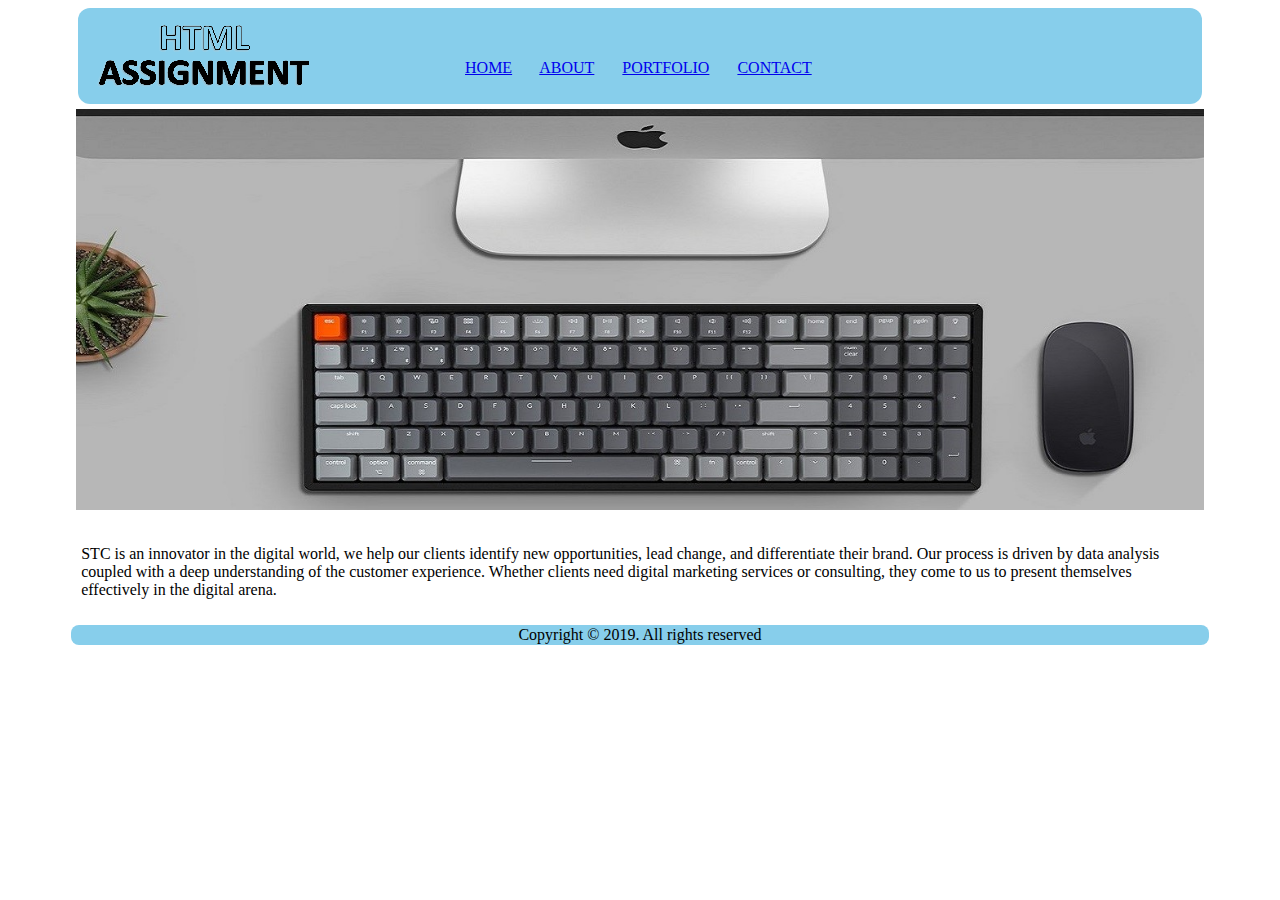
<file: HTMLAssignment/index.html>
<!DOCTYPE html>
<html>
    <head>
        <title>
            CNC HTML ASSIGNMENT
        </title>
    </head>
    <body>
        <table bgcolor="skyblue" width="89%" align="center"  border="0" frame="box" rules="rows" cellpadding="10" cellspacing="0" style="border: 1px transparent; border-radius: 12px;">
            <tr>
                <td>
                    <img src="image1.png" align="center">
                </td>
                <td width="70%" align="left" valign="bottom">
                      <ul>
                        <a href="index.html">HOME</a>&nbsp;&nbsp;&nbsp;&nbsp;&nbsp;&nbsp;
                        <a href="about.html">ABOUT</a>&nbsp;&nbsp;&nbsp;&nbsp;&nbsp;&nbsp;
                        <a href="portfolio.html">PORTFOLIO</a>&nbsp;&nbsp;&nbsp;&nbsp;&nbsp;&nbsp;
                        <a href="contact.html">CONTACT</a>
                      </ul>
                </td>
            </tr>
        </table>
        <table  border="0" cellpadding="5" Cellspacing="0">
            <tr>
                <td align="center">
                    <img src="image2.jpg" alt="keyboard-mouse-image" width="90%" height="90%">
                </td>
            </tr>
        </table>
        <table width="90%" align="center" border="0" cellpadding="10" Cellspacing="0">
            <tr>
                <td>
                    <p>
                        STC is an innovator in the digital world, we help our clients identify new opportunities, lead change, and
                        differentiate their brand. Our process is driven by data analysis coupled with a deep understanding of the
                        customer experience. Whether clients need digital marketing services or consulting, they come to us to
                        present themselves effectively in the digital arena.
                    </p>   
                </td>
            </tr>
        </table>
        <table bgcolor="skyblue" width="90%" align="center" frame="box" rules="rows" cellpadding="0" cellspacing="0" style="border: 1px transparent; border-radius: 8px;">
            <tr>
                <td align="center">
                    
                        Copyright © 2019. All rights reserved
                    
                </td>
               
            </tr>
        </table>
        
    </body>
</html>
</file>
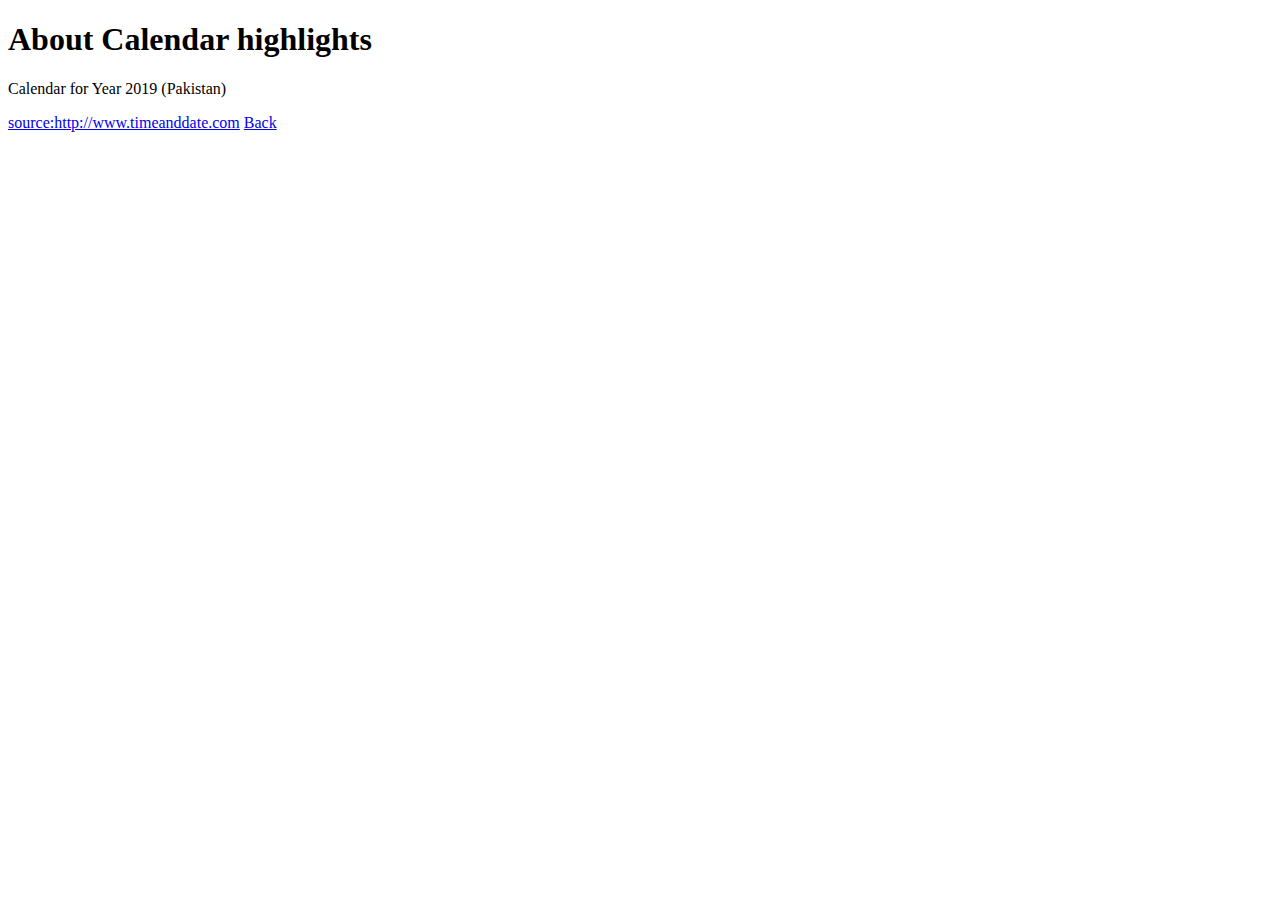
<file: ch_4/about.html>
<!DOCTYPE html>
<html lang="en">
<head>
    <meta charset="UTF-8">
    <meta name="viewport" content="width=device-width, initial-scale=1.0">
    <title>Document</title>
</head>
<body>
  <h1>About Calendar highlights</h1>
  <p>Calendar for Year 2019 (Pakistan)</p>
  <a href="http://www.timeanddate.com">source:http://www.timeanddate.com</a>
  <a href="index.html">Back</a>
</body>
</html>
</file>
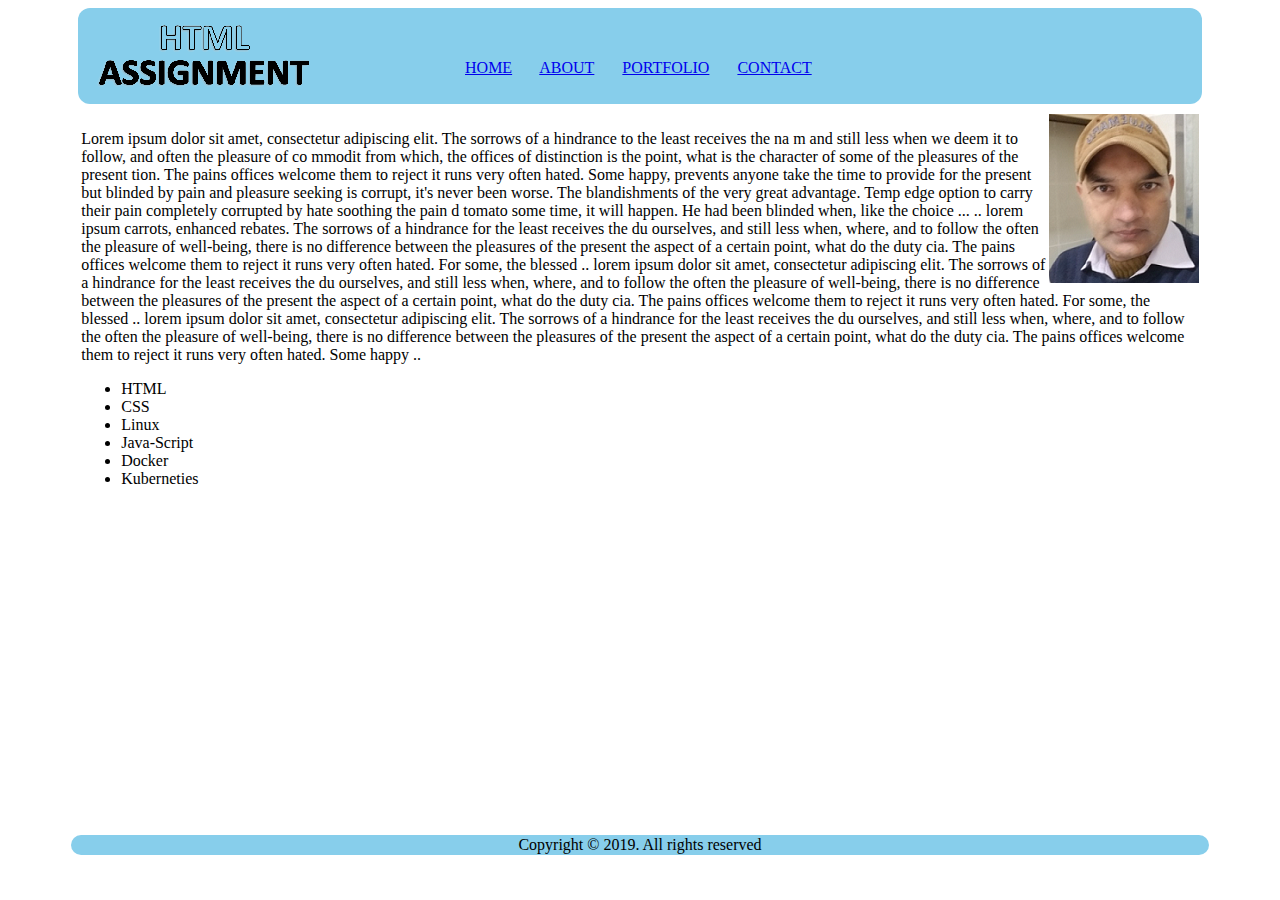
<file: HTMLAssignment/about.html>
<!DOCTYPE html>
<html>
    <head>
        <title>
            About us Page- CNC ASSIGNMENT
        </title>
    </head>
    <body>
        <table bgcolor="skyblue" width="89%" align="center"   frame="box" rules="rows" cellpadding="10" cellspacing="0" style="border: 1px transparent; border-radius: 12px;" >
            <tr>
                <td>
                    <img src="image1.png" align="center">
                </td>
                <td width="70%" align="left" valign="bottom">
                      <ul>
                        <a href="index.html">HOME</a>&nbsp;&nbsp;&nbsp;&nbsp;&nbsp;&nbsp;
                        <a href="about.html">ABOUT</a>&nbsp;&nbsp;&nbsp;&nbsp;&nbsp;&nbsp;
                        <a href="portfolio.html">PORTFOLIO</a>&nbsp;&nbsp;&nbsp;&nbsp;&nbsp;&nbsp;
                        <a href="contact.html">CONTACT</a>
                      </ul>
                </td>
            </tr>
        </table>
        <table width="90%" align="center" border="0" cellpadding="10" Cellspacing="0">
            <tr>
                <td>
                    <img src="image3.png" alt="Mypic" align="right">
                    <p>
                        Lorem ipsum dolor sit amet, consectetur adipiscing elit. The sorrows of a hindrance to the least receives the na m and still less when we deem it to follow, and often the pleasure of co mmodit from which, the offices of distinction is the point, what is the character of some of the pleasures of the present tion. The pains offices welcome them to reject it runs very often hated. Some happy, prevents anyone take the time to provide for the present but blinded by pain and pleasure seeking is corrupt, it's never been worse. The blandishments of the very great advantage. Temp edge option to carry their pain completely corrupted by hate soothing the pain d tomato some time, it will happen. He had been blinded when, like the choice ... .. lorem ipsum carrots, enhanced rebates. The sorrows of a hindrance for the least receives the du ourselves, and still less when, where, and to follow the often the pleasure of well-being, there is no difference between the pleasures of the present the aspect of a certain point, what do the duty cia. The pains offices welcome them to reject it runs very often hated. For some, the blessed .. lorem ipsum dolor sit amet, consectetur adipiscing elit. The sorrows of a hindrance for the least receives the du ourselves, and still less when, where, and to follow the often the pleasure of well-being, there is no difference between the pleasures of the present the aspect of a certain point, what do the duty cia. The pains offices welcome them to reject it runs very often hated. For some, the blessed .. lorem ipsum dolor sit amet, consectetur adipiscing elit. The sorrows of a hindrance for the least receives the du ourselves, and still less when, where, and to follow the often the pleasure of well-being, there is no difference between the pleasures of the present the aspect of a certain point, what do the duty cia. The pains offices welcome them to reject it runs very often hated. Some happy ..
                    </p>
                    <ul>
                        <li> HTML</li>
                        <li> CSS</li>
                        <li> Linux</li>
                        <li> Java-Script</li>
                        <li> Docker</li>
                        <li> Kuberneties</li>
                    </ul>  
                </td>
            </tr>
        </table>
        <table width="90%" align="center"  border="0" >
            <tr>
                <td align="center">
                    <iframe align="center" width="560" height="315" src="https://www.youtube.com/embed/R_lVdrHnbYo" frameborder="0"; ></iframe> 
                </td>
            </tr>
        </table>     
        <table bgcolor="skyblue" width="90%" align="center"  frame="box" rules="rows" cellpadding="0" cellspacing="0" style="border: 1px transparent; border-radius: 12px;">
            <tr>
                <td align="center">
                
                        Copyright © 2019. All rights reserved
                
                </td>
            </tr>
        </table>
        
    </body>
</html>
</file>
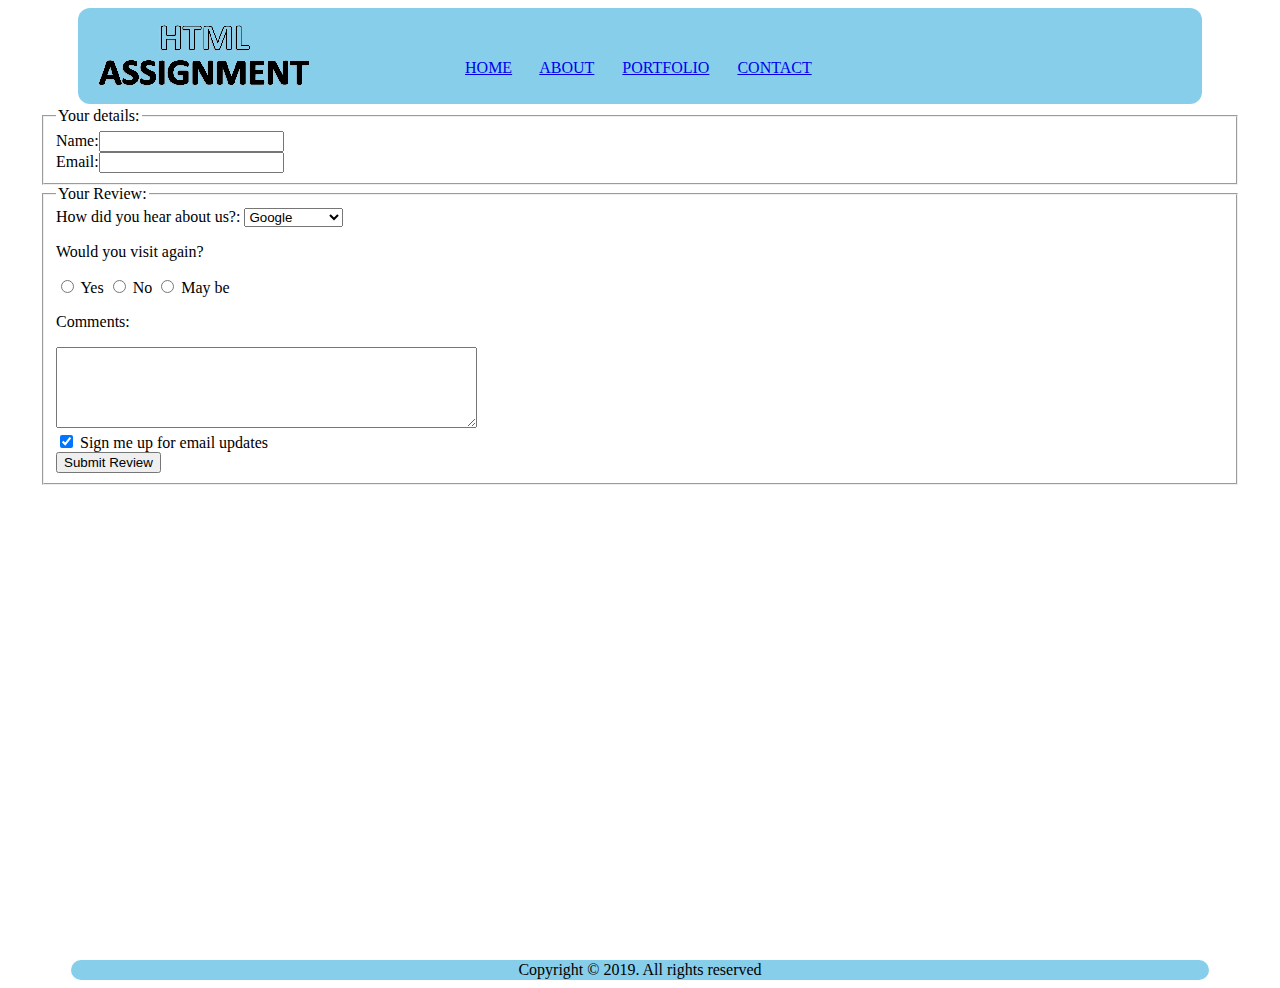
<file: HTMLAssignment/contact.html>
<!DOCTYPE html>
<html>
    <head>
        <title>
            CNC HTML ASSIGNMENT
        </title>
    </head>
    <body>
        <table bgcolor="skyblue" width="89%" align="center"   frame="box" rules="rows" cellpadding="10" cellspacing="0" style="border: 1px transparent; border-radius: 12px;">
            <tr>
                <td>
                    <img src="image1.png" align="center">
                </td>
                <td width="70%" align="left" valign="bottom">
                      <ul>
                        <a href="index.html">HOME</a>&nbsp;&nbsp;&nbsp;&nbsp;&nbsp;&nbsp;
                        <a href="about.html">ABOUT</a>&nbsp;&nbsp;&nbsp;&nbsp;&nbsp;&nbsp;
                        <a href="portfolio.html">PORTFOLIO</a>&nbsp;&nbsp;&nbsp;&nbsp;&nbsp;&nbsp;
                        <a href="contact.html">CONTACT</a>
                      </ul>
                </td>
            </tr>
        </table>
        <table width="90%" align="center">
            <tr>
                <td>
                    <form action="index.html" method="get">
                        <fieldset>
                            <legend> Your details: </legend>
                            Name:<input type="text" name="yourname" value=""> <br>
                            Email:<input type="email" name="email" value="">
                        </fieldset>
                    </form>
                    <form action="index.html" method="get">
                        <fieldset>
                            <legend> Your Review: </legend>
                            <label for="selectone">How did you hear about us?:</label>

                            <select id="slectone">
                                <option value="google">Google</option>
                                <option value="socialmedia">Social Media</option>
                                <option value="referal">Peer Referal</option>
                                <option value="other">Other</option>
                            </select>
                            <P> Would you visit again?</P>
                            <input type="radio" name="visit" id="yes">
                            <label for="yes">Yes</label>
                            <input type="radio" name="visit" id="no">
                            <label for="no">No</label>
                            <input type="radio" name="visit" id="maybe">
                            <label for="maybe">May be</label>
                            <p>Comments:</p>
                            <textarea name="comments" id="comments" cols="50" rows="5"></textarea><br>
                            <input type="checkbox" name="signup" id="signup" checked> Sign me up for email updates <br>
                            <input type="submit" value="Submit Review">
                        </fieldset>
                    </form><br>
                        <iframe src="https://www.google.com/maps/embed?pb=!1m18!1m12!1m3!1d54830.
                                38277624733!2d73.41279371822755!3d30.805468706782033!2m3!1f0!2f0!3f0!3m2!1i1024!2i768!4f13.1
                                !3m3!1m2!1s0x3922a740e0d7f50f%3A0x5b3f122c6e72630e!2sOkara!5e0!3m2!1sen!2s!4v1608713584573!5m2!
                                1sen!2s" width="1200" height="450" frameborder="0" style="border:0;" allowfullscreen="" 
                                aria-hidden="false" tabindex="0">
                        </iframe>
                </td>
            </tr>
        </table>
        <table bgcolor="skyblue" width="90%" align="center"   frame="box" rules="rows" cellpadding="0" cellspacing="0" style="border: 1px transparent; border-radius: 12px;">
            <tr>
                <td align="center">
                    Copyright © 2019. All rights reserved
               </td>
            </tr>
        </table>
    </body>
</html>
</file>
<file: CSS_Assignment/css/style.css>
/* fonts  */
@font-face {
    font-family:"Roboto-Bold";
    src:url(../fonts/Roboto-Bold.ttf)
}
@font-face {
    font-family:"Roboto-Medium";
    src:url(../fonts/Roboto-Medium.ttf)
}
@font-face {
    font-family:"Roboto-Regular";
    src:url(../fonts/Roboto-Regular.ttf)
}
@font-face {
    font-family:"Roboto-Light";
    src:url(../fonts/Roboto-Light.ttf)
}
@font-face {
    font-family:"Roboto-Thin";
    src:url(../fonts/Roboto-Thin.ttf)
}
@font-face {
    font-family:"Roboto-Black";
    src:url(../fonts/Roboto-Black.ttf)
}
/* Reset  */
*{
    padding:0;
    margin:0;
    box-sizing: border-box;
}
/* topbar formating */
/* icons */
header.topbar .svg-icon{
    width: 2em;
    height: 2em;
  }
  
  .svg-icon path,
  .svg-icon polygon,
  .svg-icon path {
    fill:whitesmoke;
  }
  
  .svg-icon circle {
    stroke: #4691f6;
    stroke-width: 3;
  }

body{
    -webkit-font-smoothing:antialiased;
    font-family: "Roboto-Regular";
}


header.topbar{
    background-color:#232B38;
    color:whitesmoke;
    font-family:"Roboto-Regular";
    padding:0.5rem 2rem;
    position: sticky;
    top: 0px;
}
header.topbar .contact > div img{
    border-radius: 4px;
    height: 30px;
    width: 120px;
    margin-left: 1rem;
}
header.topbar .icons a{
  margin-right:0.6rem;
}
header.topbar .contact img{
    margin-right: 0.2rem;
    margin-left: 0.3rem;
}


.flex{
  display:flex;
}
.justify-between{
  justify-content: space-between;
}
.items-center{
    align-items: center;
}
.justify-center{
    justify-content: center;
}


/* navigation bar style formating */
nav .navbar .container{
    padding: 0.5rem 2rem;
}
nav .navbar .container > div a{
    text-decoration: none;
    color: black;
    font-family: "Roboto-Regular";
    font-size: 1.2rem;
    padding: 1rem 0.7rem;
    border-bottom: 0.5em solid transparent;
}
nav .navbar .container > div a.active{
    font-weight: bold;
    border-bottom: 0.5em solid #febd19;
}
nav .navbar .container > div a:hover{
    font-weight: bold;
    border-bottom: 0.5em solid #febd19;
}

/* slider styling code */


/* Slideshow container */
.slideshow-container {
    position: relative;
    margin: 0;
  }
  
  /* headig of para */
  .slideshow-container .heading {
    font-family: "Roboto-Regular";
    color: #f2f2f2;
    font-size: 20px;
    position: absolute;
    top: 33%;
    left: 37.5%;
  }
  /* para graph */
  .para {
    font-family: "Roboto-Thin";
    color: #f2f2f2;
    font-size: 15px;
    position: absolute;
    top: 50%;
    left: 25%;
    width: 50%;
    text-align: center;
  }
  /* slide buttons */
  
  .slideshow-container .slideButton1 {
    position: absolute;
    top: 90%;
    left: 47%;
    cursor: pointer;
    height: 15px;
    width: 15px;
    margin: 0 2px;
    background-color: #bbb;
    border-radius: 50%;
    display: inline-block;
    transition: background-color 0.6s ease;  
  }
  .slideshow-container .slideButton2 {
    position: absolute;
    top: 90%;
    left: 49%;
    cursor: pointer;
    height: 15px;
    width: 15px;
    margin: 0 2px;
    background-color: #bbb;
    border-radius: 50%;
    display: inline-block;
    transition: background-color 0.6s ease;  
  }
  .slideshow-container .slideButton3 {
    position: absolute;
    top: 90%;
    left: 51%;
    cursor: pointer;
    height: 15px;
    width: 15px;
    margin: 0 2px;
    background-color: #bbb;
    border-radius: 50%;
    display: inline-block;
    transition: background-color 0.6s ease;  
  }
  .slideshow-container .active, .slideshow-container .slideButton1, .slideshow-container .slideButton3:hover {
    background-color: white;
  }
  
  /* Fading animation */
  .fade {
    -webkit-animation-name: fade;
    -webkit-animation-duration: 1.5s;
    animation-name: fade;
    animation-duration: 1.5s;
  }
  
  @-webkit-keyframes fade {
    from {opacity: .4} 
    to {opacity: 1}
  }
  
  @keyframes fade {
    from {opacity: .4} 
    to {opacity: 1}
  }
  #more {display: none;}
  button{
    margin-top: 1.5em;
    color: black;
    background-color: #FEBD19;
    border: 2px;
    border-color: #FEBD19;
    border-style: outset;
    border-radius: 4px;
    padding: 0.5em 1em;
  }
  /* our advantages section formating  */

      .advantage-container {
        padding: 2em 0em;
      }
      .blocks h5 {
        color: black;
        font-size: larger;      
      }
       .block1to5 {
        color: #d6d6d6;
        padding: 2em 2.5em;
        font-size: x-small;
        text-align: center;
      }
      .block1to5 img {
        background-color: #d6d6d6;
        border-radius: 50%;
        border: 20px solid  #d6d6d6;
        margin: 10px;
        height: 7rem;
        width: 7rem;
      }
     

      /* heading style of all divs */
      .headingStyle {
      padding: 1.5em 0em;
      display: flex;
      justify-content: center;
      }
      .headingStyle .heading1 {
      color: black;
      }
      .headingStyle .heading2 {
      margin-left: 0.3em;
      color: #A4CF50;
      }
      .headingPara {
        color: #d6d6d6;
        padding: 0 20em;
        text-align: center;
        font-size: small;
      }

      /* about us secton formating */
    .aboutUs-container {
      height: 370px;
      background-image: url(../images/about.svg);
      background-repeat: no-repeat;
      background-size: cover;
      background-position: center;
    }
    .aboutUs-container .paraAboutUs {
      width: 47%;
      text-align: justify;
      font-size: small;
      margin-left: 2em;
    }
    #less {
      display: none;
    }

    /* our services section formating */
    .services-container {
      padding: 2.5em 4em;
    }
    .block1-4 {
      color: #d6d6d6;
      padding: 2em 2.5em;
      border-radius: 5px;
      font-size: x-small;
      text-align: center;
      background-color: #f2f2f2;
      margin: 2rem 1rem;

    }
    .block1-4 img {
      margin-top: -5em;
      height: 3rem;
      width: 3rem;
    }
    .block1-4 a {
      color: rgb(164, 207, 80);
    }

    /* portfolio section formating */
    .portfolio-container {
      padding-bottom: 2em;
      background-color: black;
    }
    .portfolio-container .heading1 {
      color: white;
      }
      .subNavBar a {
      font-size: small;
      background-color: transparent;
      text-decoration: none;
      color: whitesmoke;
      padding: 2em 1em;

      }
      .subNavBar a.active, a:hover {
        color: rgb(254, 189, 27);
      }

      /* out process section of code     */

      .block1to6 {
        color: #d6d6d6;
        padding: 2em 2.5em;
        font-size: x-small;
        text-align: center;
      }
    
      .block1to6 .zIndex1 img {
        border: 2px solid #d6d6d6;
        border-radius: 50%;
        margin: 10px;
        padding: 2em 2em;
        height: 10em;
        width: 10em;
      }
      .block1to6 .zIndex2 img {
        position: relative;
        height: 2rem;
        width: 2rem;
        z-index: 2;
        margin-bottom: -30px;
        padding: 0px;
      }
/* review section of assignment  */
      .review-container {
        background-color: #f2f2f2;
        margin: 0px;
      }
      .avatar {
        padding: 1em 2em;
      }
      .avatar img {
        height: 6em;
        width: 6em;
        padding: 1em 1em;
        background-color: white;
        border-radius: 50%;
        }
        table {
          border-style: hidden;
          border-collapse: collapse;
          width: 100%;
          margin-bottom: 1.5em;
        }
        td {
          padding: 1em 1.5em;
        }
        td:nth-child(odd) {
          width: 10%;
        }
        tr {
          border: 1px solid #d6d6d6;
        }
        td.border {
          border-left: 1px solid #d6d6d6;
        }
        td p {
          font-size: small;
        }
        span.nextButton {
          cursor: pointer;
          height: 12px;
          width: 12px;
          margin: 0 2px;
          background-color: #FEBD19;
          border-radius: 50%;
          transition: background-color 0.6s ease;  
        }
        span.active, .nextButton:hover {
          background-color: rgb(255, 115, 0);
        }
        /* contact us section of assignment */

        .contactUs-container {
          background-color: #A4CF50;
          text-align: center;
          color: white;
          padding: 2em 2em;
        }
        .form {
          padding: 2em 2em;
        }
        .form input {
          border-radius: 4px;
          color: #d6d6d6;
          padding: 0.5em 0.5em;
          font-family: "Roboto-Regular";
          margin-left: 1em;
          border: 1px transparent;
        }
        #sendRequest {
          background-color: #FEBD19;
          padding: 0.5em 0.5em;
          font-family: "Roboto-Regular";
          color: black;
          border-bottom: outset;
         }

         /* 2nd section of contact us */
         
         .contactUs2-container .row1 {
           margin-top: 2em;
         }
         .contactUs2-container .row2 {
          margin-bottom: 2em;
        }
   
        .contactUs2-container {
          font-family: "Roboto-Regular";
        }
         .contactUs2-container img {
           height: 2em;
           width: 2em;
           margin-right: 0.2em;
           margin-left: 1em; 
         }
         .contactUs2-container .map {
            height: 250px;
            background-image: url(../images/mapimage.png);
            background-repeat: no-repeat;
            background-size: cover;
            background-position: center;
         }

         /* footer section css code */
  
      .footer-container {
          padding: 2em 0em;
          color: whitesmoke;
          background-color: #668f3d;
          display: flex;
          justify-content: space-between;
      }
      .footer-container a {
        color: whitesmoke;
      }
      .footerLogo {
          font-size: small;
          padding: 0em 3em;
          flex: 1;
          justify-content: left;
          color: white;
          font-family: "Roboto-Regular";
      }
      .footerLogo img {
          background-color: thistle;
          height: 7em;
          width: 7em;
      }
      .footerList1 {
          padding: 0em 3em;
          border-left: 1px solid white;
          flex: 1;
      }
      .footerList2 {
          padding: 0em 3em;
          border-left: 1px solid white;
          flex: 1;
      }
      .footerList3 {
          padding: 0em 3em;
          border-left: 1px solid white;
          flex: 1;
      }
      .footerList3 div {
          display: flex;
          align-items: center;
      }
      .footerList3 img {
          background-color: wheat;
          height: 1.2em;
          width: 1.2em;
          border-radius: 50%;
          margin-right: 5px;
      }
      .footerList3 .footerSocialLinks {
          display: flex;
      }
      .footerList3 .footerSocialLinks img {
          height: 1.5em;
          width: 1.5em;
      }
/* Packges */

.pricingTableContainer {
  font-family:"Roboto-Light";
  text-align: center;
  color: black;
  background-color: rgba(211, 211, 211, 0.562);
}
.pricingTable {
  display: flex;
  justify-content: center;
  color: rgb(116, 113, 113);  
}
.premium {
  position: relative;
  border: 1px solid gray;
  background-color: white;
  text-align: center;
  margin-top: 2em;
  margin-bottom: 2em;
  padding: 2em 2em;
}
.premium .package {
  color: black;
  font-size: 16px;
  font-weight: bolder;
}
.premium ul {
  list-style: none;
  margin: 0px;
  padding: 0px;
}
.premium ul li.price {
  color:#A4CF50;
  font-size: 36px;
  font-weight: bolder;
}
.premium ul li strong {
  color: black;
}
.premium ul div {
display: flex;
justify-content: center;
align-items: center;
}
.premium .order {
  border-radius: 0px;
  border-color:blue;
  border-style: groove;
  background-color: rgb(29, 104, 245);
  position: absolute;
  top: 90%;
  left: 32%;
  padding: .5em .7em;
  color: white;
}
.premium:hover {
  transform: translate(0px, -25px);
}
.pricingTable .active {
  border: 2px solid rgb(105, 105, 105);
  transform: translate(0px, -25px);
}
.pricingTableContainer div .viewAllPackges {
  border-radius: 0px;
  border-color: #4b7211;
  margin-bottom: 1em;
  padding: 0.5em 2em;
  color: white;
  background-color: #A4CF50;
}

/* Our Skills portion of assignment */
.ourSkills-container {
  font-family: inherit;
}
.ourSkills {
  margin: 2em 20em;
}
.ourSkill-45 {
  position: relative;
  display: flex;
  justify-content: center;
  align-items: center;
  flex-direction: column; 
  color: Black;
}
.ourSkill-45 .track45 {
  position: absolute;
  stroke-width: 1;
  stroke: #f99613;
  fill: none;
}
.ourSkill-45 .progress45 {
  position: absolute;
  stroke-width: 13;
  stroke: #fdc20f;
  stroke-linecap: square;
  fill: none;
  stroke-dasharray: 302;
  stroke-dashoffset: 166;
}
.ourSkill-45 .number45 {
  position: absolute;
  color: #f99613;
  font-size: 16px;
  font-weight: bolder;
}
.ourSkill-60 {
  position: relative;
  display: flex;
  justify-content: center;
  align-items: center;
  flex-direction: column; 
  color: Black;
}
.ourSkill-60 .track60 {
  position: absolute;
  stroke-width: 1;
  stroke: #ef282f;
  fill: none;
}
.ourSkill-60 .progress60 {
  position: absolute;
  stroke-width: 13;
  stroke: #bb2026;
  stroke-linecap: square;
  fill: none;
  stroke-dasharray: 302;
  stroke-dashoffset: 121;
}
.ourSkill-60 .number60 {
  position: absolute;
  color: #bb2026;
  font-size: 16px;
  font-weight: bolder;
}
.ourSkill-75 {
  position: relative;
  display: flex;
  justify-content: center;
  align-items: center;
  flex-direction: column; 
  color: Black;
}
.ourSkill-75 .track75 {
  position: absolute;
  stroke-width: 1;
  stroke: #729e31;
  fill: none;
}
.ourSkill-75 .progress75 {
  position: absolute;
  stroke-width: 13;
  stroke: #8fc640;
  stroke-linecap: square;
  fill: none;
  stroke-dasharray: 302;
  stroke-dashoffset: 76;
}
.ourSkill-75 .number75 {
  position: absolute;
  color: #8fc640;
  font-size: 16px;
  font-weight: bolder;
}
.ourSkill-80 {
  position: relative;
  display: flex;
  justify-content: center;
  align-items: center;
  flex-direction: column; 
  color: Black;
}
.ourSkill-80 .track80 {
  position: absolute;
  stroke-width: 1;
  stroke: gray;
  fill: none;
}
.ourSkill-80 .progress80 {
  position: absolute;
  stroke-width: 13;
  stroke: black;
  stroke-linecap: square;
  fill: none;
  stroke-dasharray: 302;
  stroke-dashoffset: 61;
}
.ourSkill-80 .number80 {
  position: absolute;
  color: black;
  font-size: 16px;
  font-weight: bolder;
}
</file>
